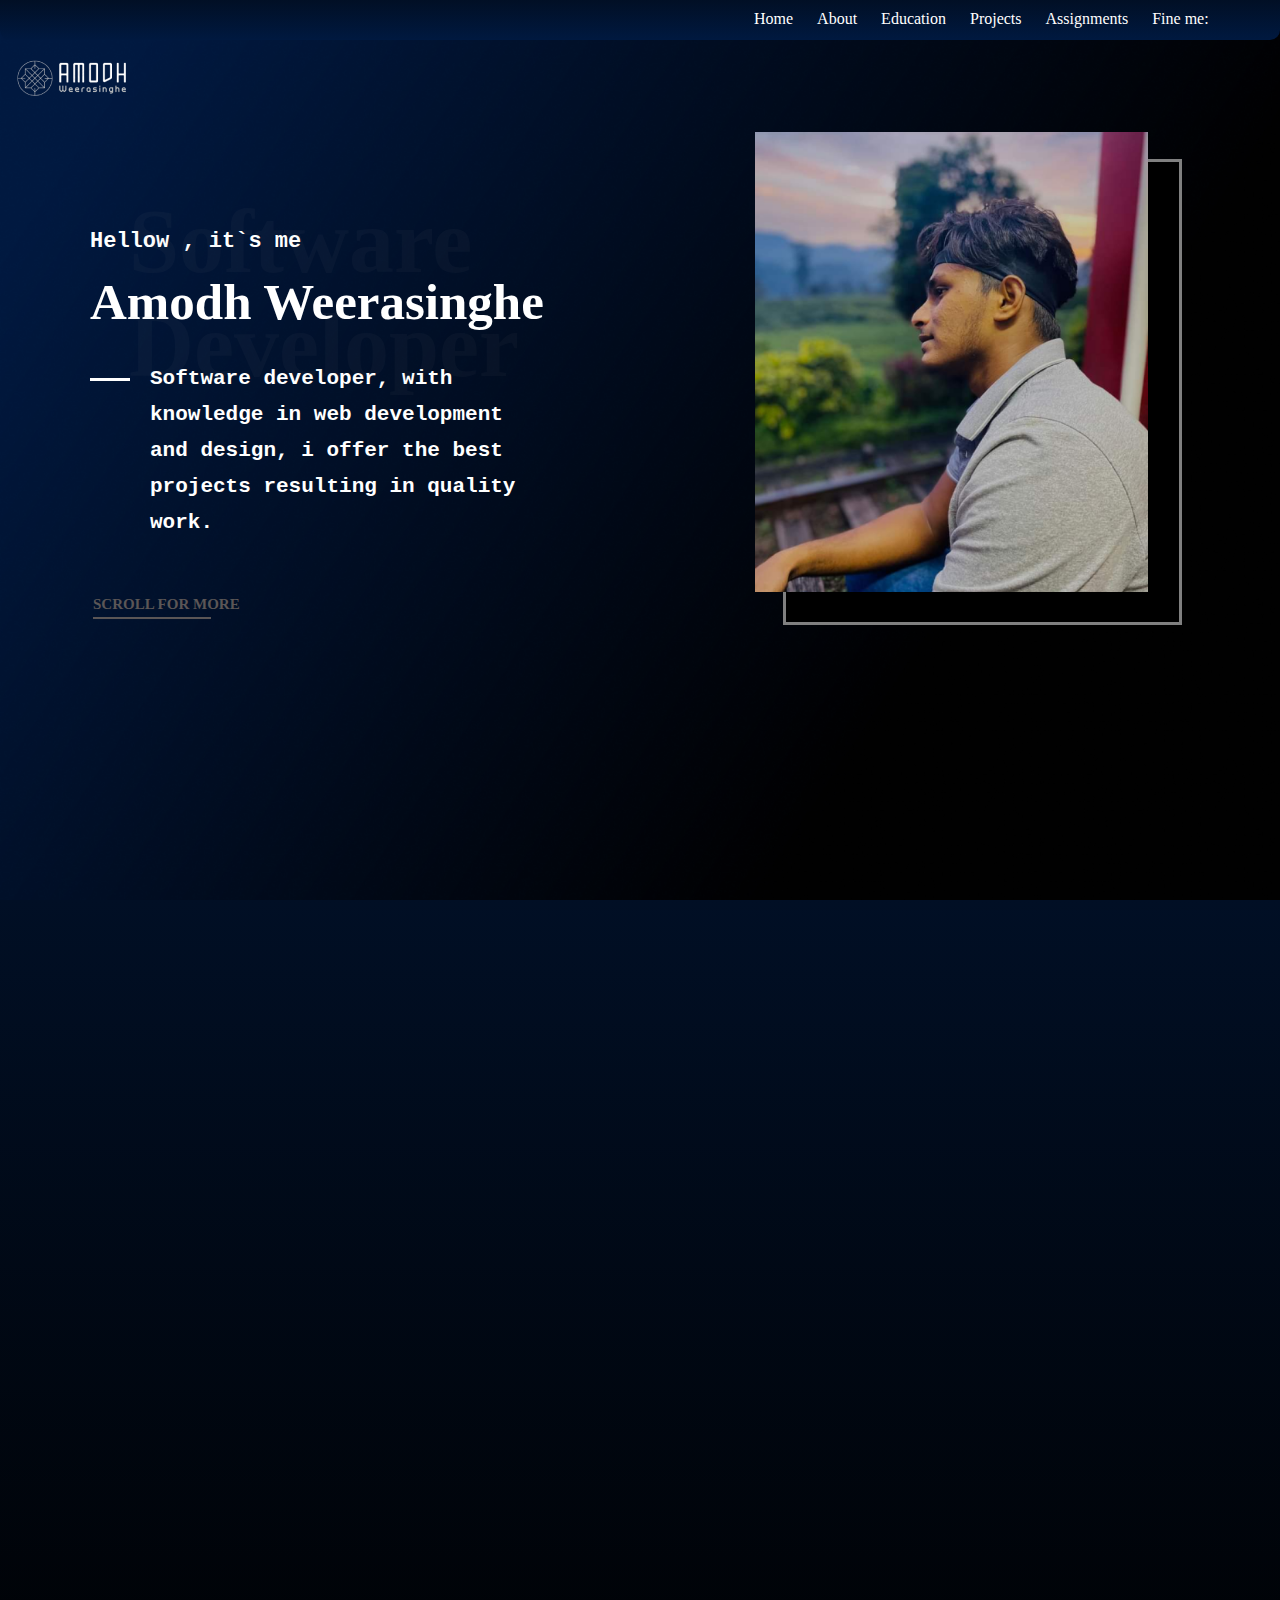
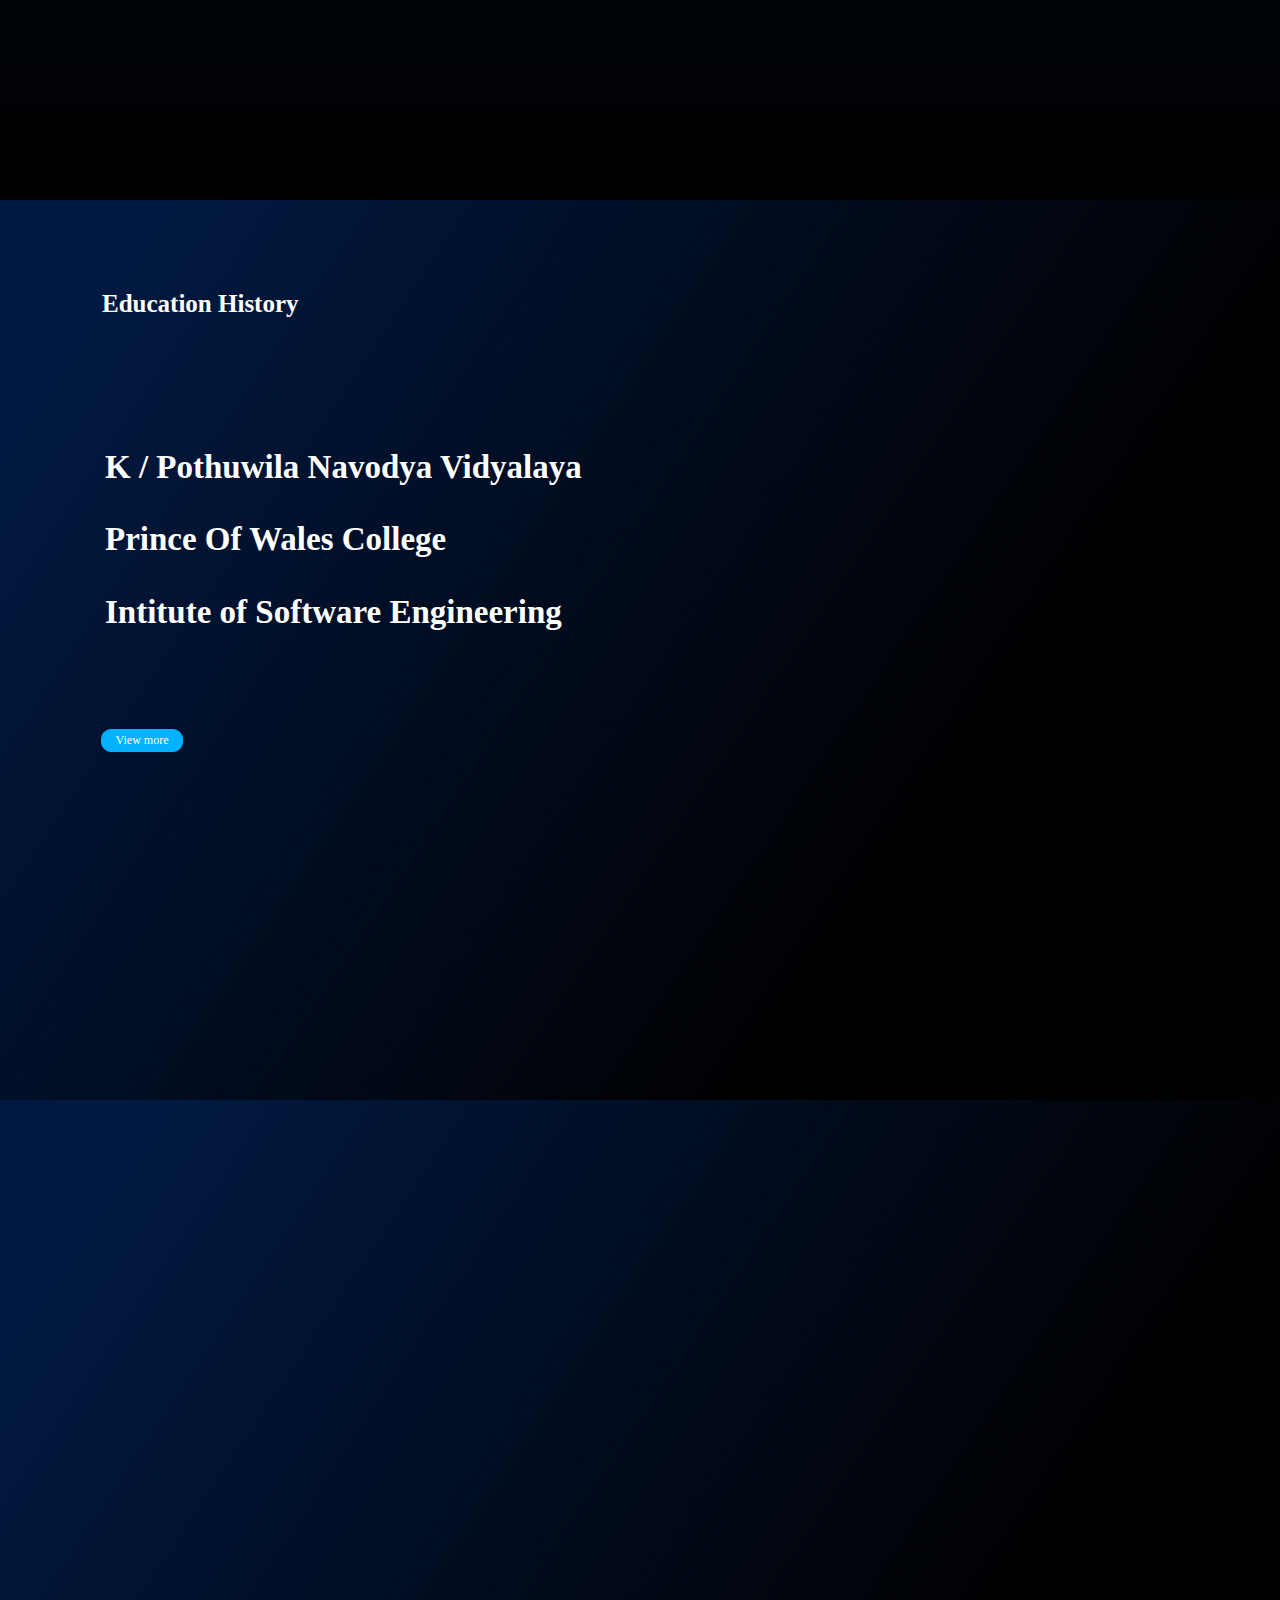
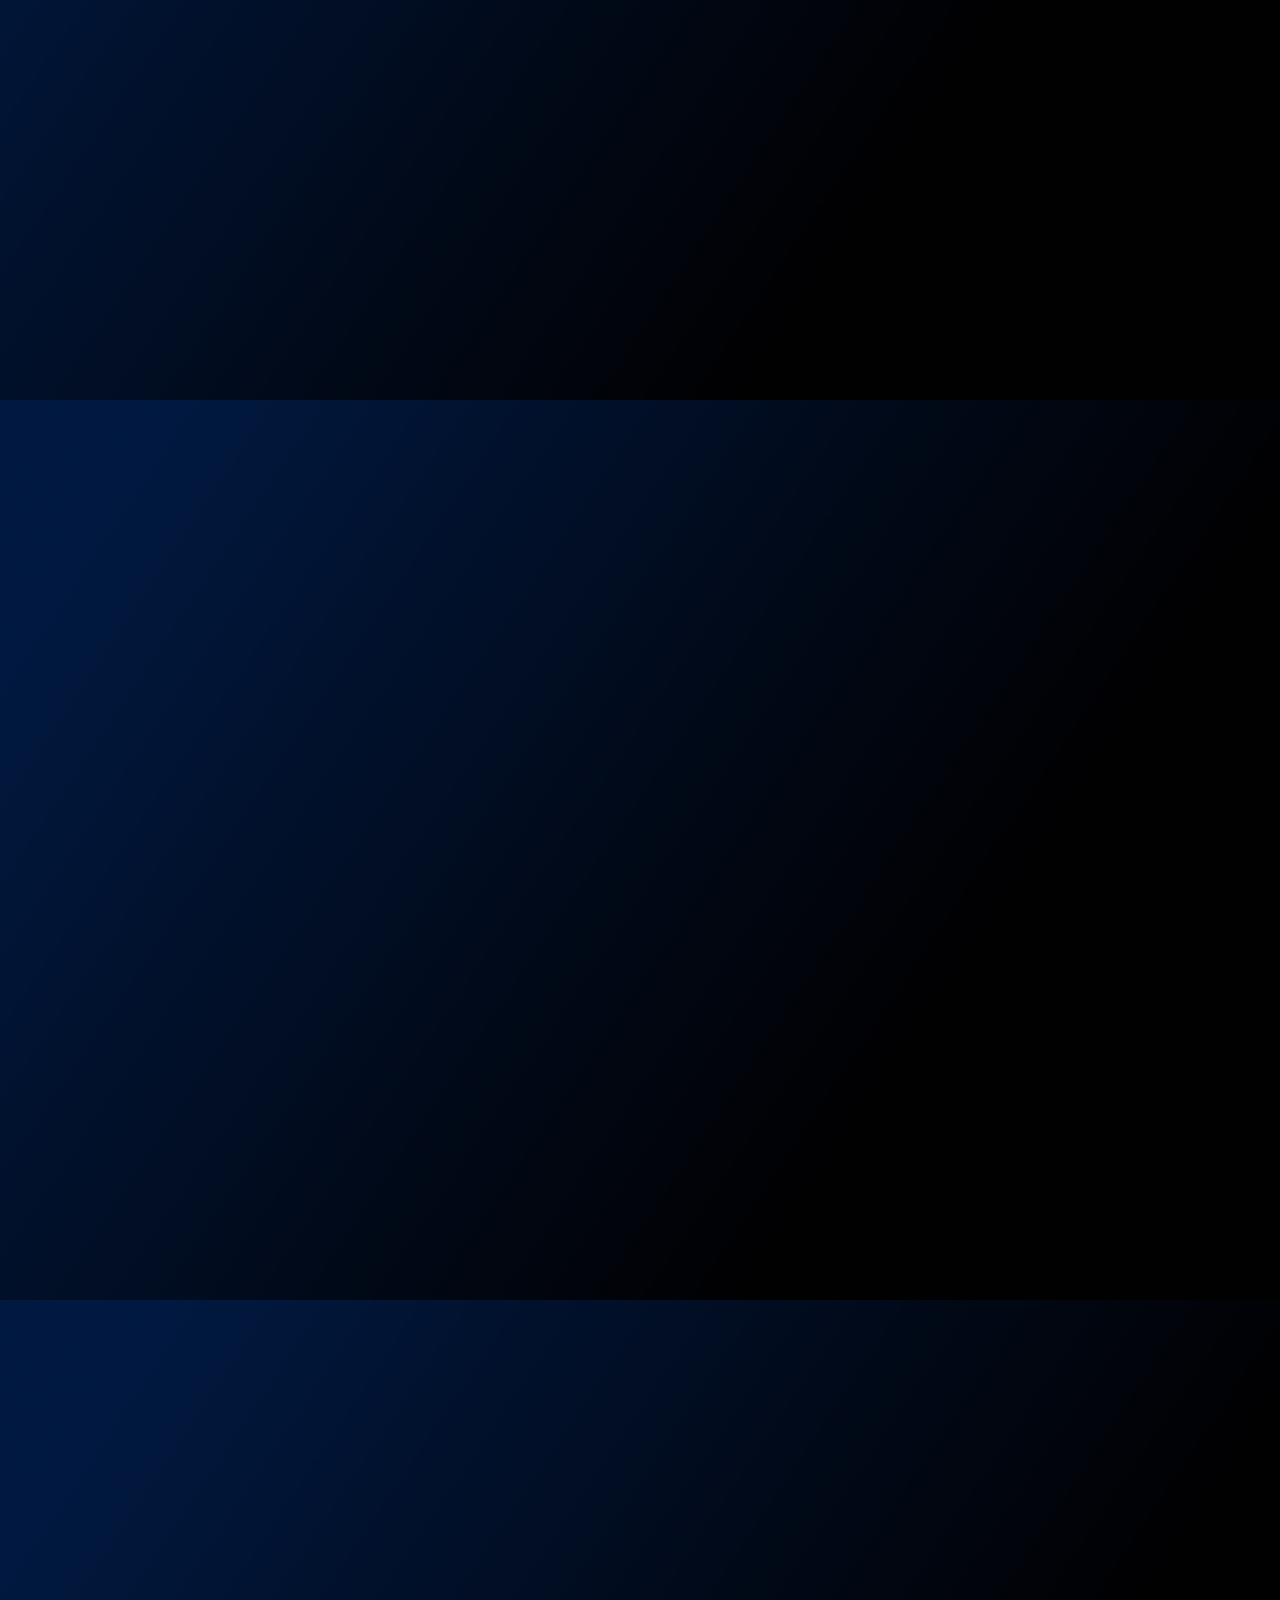
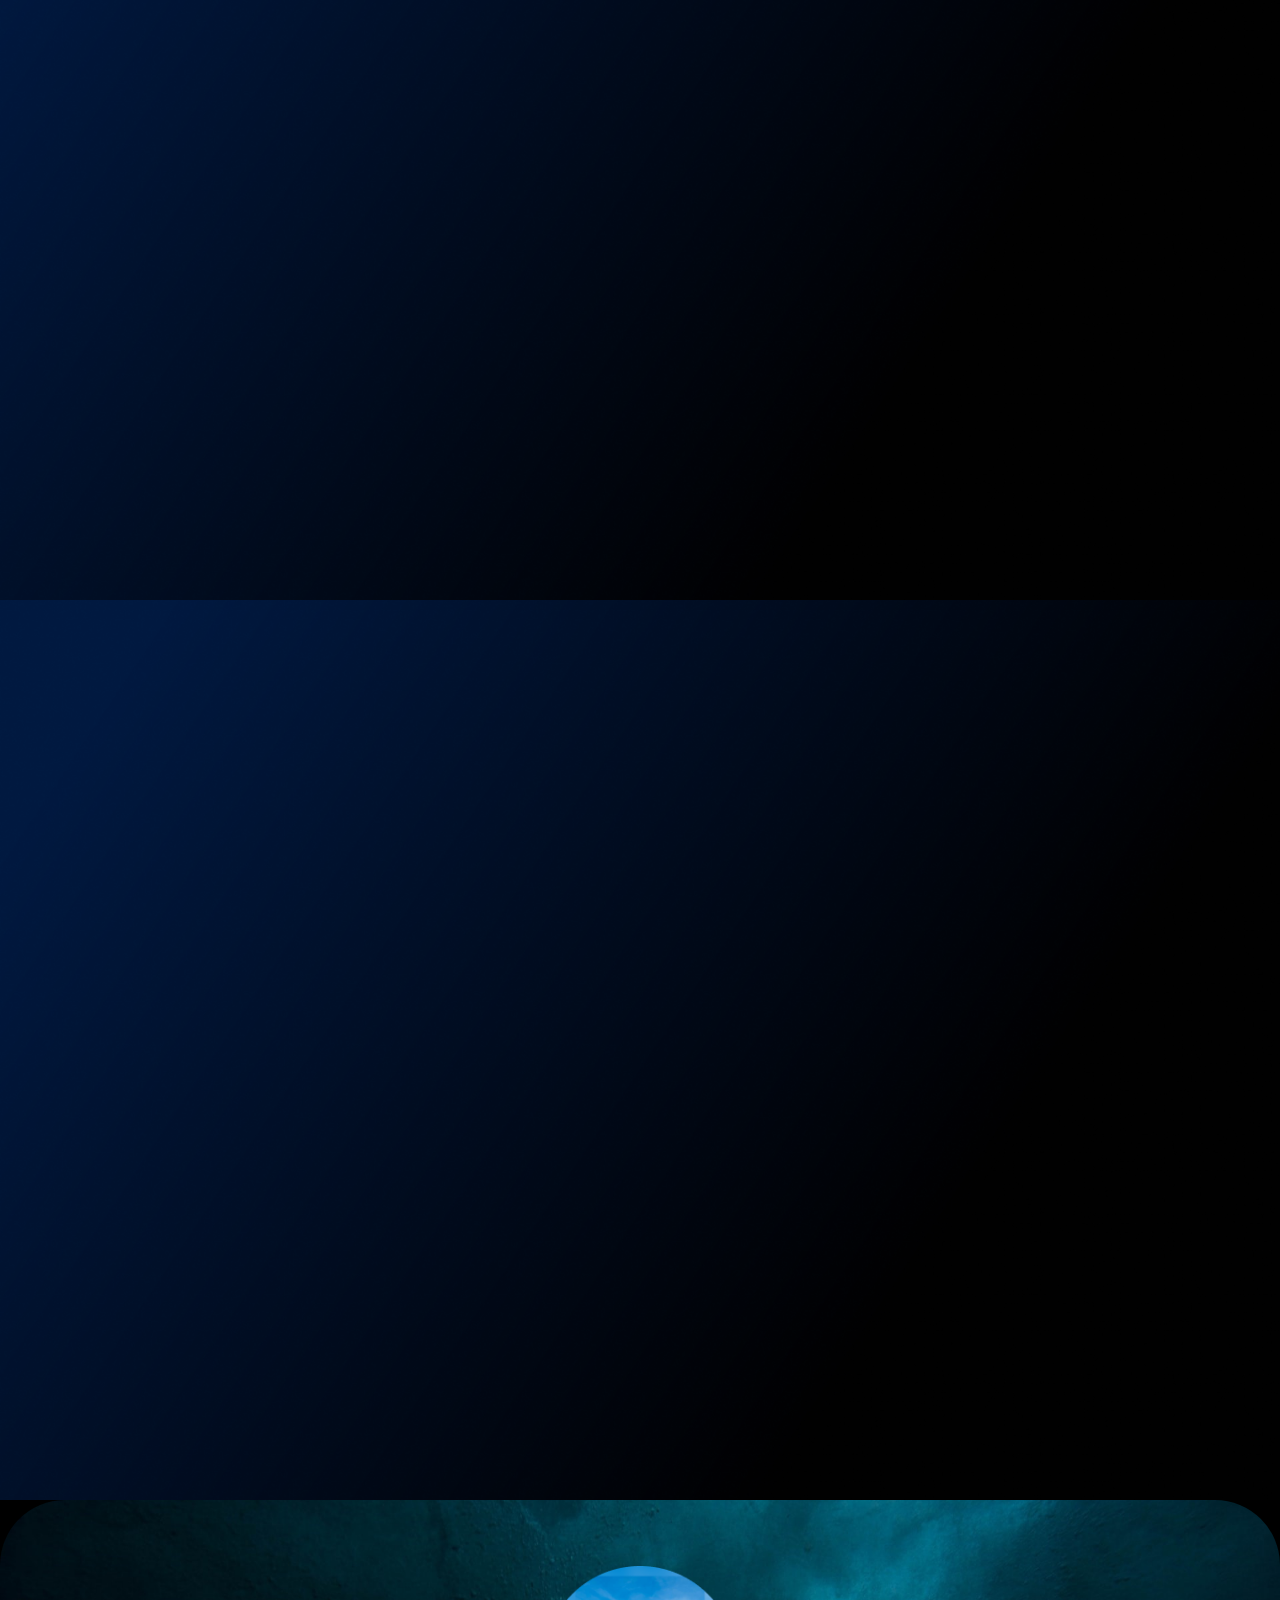
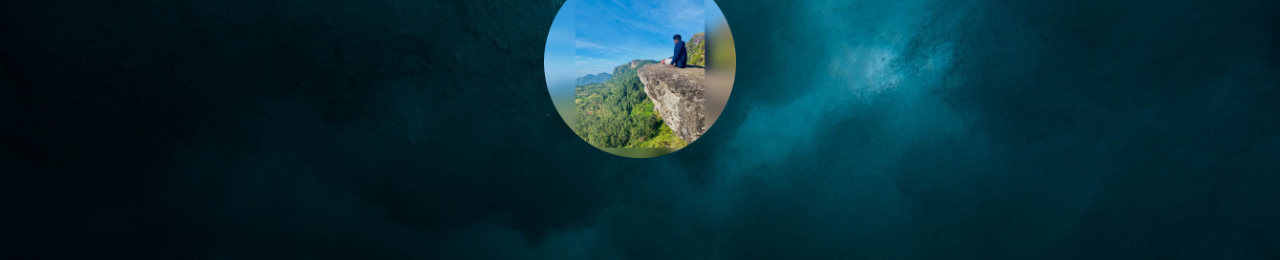
<file: index.html>
<!DOCTYPE html>
<html lang="en">
<head>
    <meta charset="UTF-8">
    <title>Title</title>
    <meta charset="UTF-8">
    <meta name="description" content="Hi! I'm Amodh nanditha weerasinghe.This is my web profile.If you want to know about me, come to my website.">
    <meta name="Amodh , amodh,Amodh nanditha , Amodh Weersinghe , amodh weerasinghe , Amodh weerasinghe  ,nanditha , weerasinghe , amodhweerasinghe ,amodhnanditha" content="Amodh weerasinghe software engineer fullstack developer programming">
    <meta name="author" content="Amodh Weerasinghe">
    <meta name="viewport" content="width=device-width, initial-scale=1.0">


    <link rel="stylesheet" href="css/normalize.css">
    <link rel="stylesheet" href="css/index.css">
    <link rel="stylesheet" href="css/animation.css">
    <style>
        section {
            height: 100vh;
            width: 100vw;
            position: relative;
            background-image: url("assets/images/backgroung.png");
            background-size: cover;
            background-position: center;
            background-repeat: no-repeat;
        }

        footer > div {
            background-image: url(assets/images/footerImage.jpg);
            background-repeat: no-repeat;
            background-position: center;
            background-size: cover;
            width: 100%;
            height: 40vh;
            border-radius: 65px 65px 0px 0px;
            bottom: 0;
            position: absolute;
        }

        #skillsSection > div:nth-child(2) {
            width: 90vw;
            height: fit-content;
            background-image: url(assets/images/resumebackground.jpg);
            background-size: cover;
            background-position: center;
            background-repeat: no-repeat;
            position: absolute;
            right: 0;
            left: 0;
            top: 62vh;
            margin: auto;
            text-align: center;
            border: 2px solid #00B2FF;
            border-radius: 15px;
        }
        #projectSection > div > div > div > img::content{
            background-color: red;
            top: 0;
            opacity: 0;

        }
        #projectSection > div > div > div > img:hover{
            background-color: red;
            top: 0;
            left: 100%;
            transform: scaleX(-1);
            transition-duration: 1.5s;

        }
        .hidden{
            opacity: 0;
            transition: all 1s;
        }
        .show{
            opacity: 1;
            transition: all 1s;
        }
        .hide{
            opacity: 0;
        }
        .rotate1{
            transform: rotate(45deg);
            top: 10px !important;
            transition-duration: 1s;
        }
        .rotate3{
            transform: rotate(-45deg);
            top: 5px !important;
            transition-duration: 1s;
        }

    </style>
</head>

<body>
<header>
    <nav>
        <ul>
            <li><a href="#homeSection">Home</a></li>
            <li><a href="#blogSection">About</a></li>
            <li><a href="#educationSection">Education</a></li>
            <li><a href="#projectSection">Projects</a></li>
            <li><a href="#assignmentSection">Assignments</a></li>
            <li><a href="#footer">Fine me:</a></li>
        </ul>
    </nav>
</header>
<main>
    <section id="homeSection">
        <div class="hidden">
            <img src="assets/icon/badge.png" title="logo" alt="logo">
        </div>
        <div id="homeLeft">
            <h3>Hellow , it`s me</h3>
            <h1>Amodh Weerasinghe</h1>
            <br>
            <h5>Software developer, with knowledge in web development and design, i offer the best projects resulting in
                quality work.</h5>
            <div id="homelftline"></div>
            <h4>SCROLL FOR MORE</h4>
            <div></div>
        </div>

        <div class="hidden">
            <h1>Software</h1>
            <h1>Developer</h1>
        </div>

        <div class="hidden"></div>
        <div class="hidden">
            <img src="assets/images/mainPersonal.png" title="personalImage" alt="Admin Image">
        </div>
        <div id="socailLinks" class="hidden">
            <a href=""><i class="fa-brands fa-linkedin fa-2x" style="color: #ffffff;"></i></a>
            <a href=""><i class="fa-regular fa-envelope fa-2x" style="color: #ffffff;"></i></a>
            <a href=""><i class="fa-brands fa-instagram fa-2x" style="color: #ffffff;"></i></a>
        </div>


        <div id="burgetbtn">
            <div></div>
            <div></div>
            <div></div>
        </div>
    </section>

    <section id="blogSection">
        <div class="hidden">
            <img src="assets/images/blogmain.png" title="MyImage" alt="Image" width="130">
            <h2>Hellow there !</h2>
            <p>I'm Amodh Nanditha,
                a dedicated software student with a passion for crafting code and
                solving complex problems in the digital realm. My journey into the
                world of software development began 1 year ago , and since then,
                I've been on an exhilarating quest for knowledge
                , innovation, and hands-on experience.</p>
        </div>
    </section>

    <section id="educationSection">

        <img class="hidden" id="backimg" src="assets/images/educationBackground.jpg" title="Image" alt="backgroundImage" width="150">

        <div class="hidden">
            <img id="pmvi" src="assets/icon/removedpmv.png" title="Image" alt="backgroundImage" width="80">
            <img id="pwci" src="assets/icon/removedpwc.png" title="Image" alt="backgroundImage" width="80">
            <img id="ijsei" src="assets/icon/removedijse.png" title="Image" alt="backgroundImage" width="80">
        </div>
        <main class="hidden">
            <div></div>
            <nav>
                <div></div>
            </nav>
        </main>
        <h3>Education History</h3>
        <h4 id="pmv">K / Pothuwila Navodya Vidyalaya</h4>
        <h4 id="pwc">Prince Of Wales College</h4>
        <h4 id="ijse">Intitute of Software Engineering</h4>

        <input type="button" value="View more">

    </section>

    <section id="skillsSection">
        <div class="hidden">
            <h3>Skills / Abilities</h3>
            <img src="assets/icon/java.png" title="JavaIcon" alt="java" width="80">
            <img src="assets/icon/mysql.png" title="Mysql" alt="mysql" width="80">
            <img src="assets/icon/javafx.png" title="javafx" alt="Javafx" width="80">
            <img src="assets/icon/css.png" title="css" alt="css" width="80">
            <img src="assets/icon/js.png" title="js" alt="js" width="80">
            <img src="assets/icon/html.png" title="html" alt="html" width="140">
            <img src="assets/icon/github.png" title="github" alt="github" width="80">
        </div>

        <div class="hidden">
            <button>Download Resume</button>
            <button>Download Resume</button>
            <button>Download Resume</button>
        </div>
    </section>

    <section  id="projectSection">
        <div class="hidden">
            <h3>Projects</h3>
            <div>
                <div>
                    <img src="assets/projects/inventory.png" alt=" " width="350px" height="220px">

                </div>

                <div>
                    <img src="assets/projects/saloon.png" alt="" width="350px" height="220px">
                </div>

                <div>
                    <img src="assets/projects/library.png" alt="" width="350px" height="220px">
                </div>

                <div>
                    <img src="assets/projects/student.png" alt="" width="350px" height="220px">
                </div>

            </div>
            <button>
                View More
            </button>
        </div>
    </section>

    <section id="assignmentSection">
        <div class="hidden">
            <h3>Assignments</h3>
            <div>
                <div>
                    <img src="assets/projects/inventory.png" alt=" " width="350px" height="220px">
                </div>

                <div>
                    <img src="assets/projects/saloon.png" alt="" width="350px" height="220px">
                </div>

                <div>
                    <img src="assets/projects/library.png" alt="" width="350px" height="220px">
                </div>

                <div>
                    <img src="assets/projects/student.png" alt="" width="350px" height="220px">
                </div>

            </div>
            <button>
                View More
            </button>
        </div>
    </section>

    <section id="gallerySection">

    </section>

</main>
<footer id="footer">
    <div>
        <img src="assets/images/footerAdmin.png" alt="admin.img">
    </div>
</footer>


<script src="js/Main.js"></script>
</body>
</html>
</file>
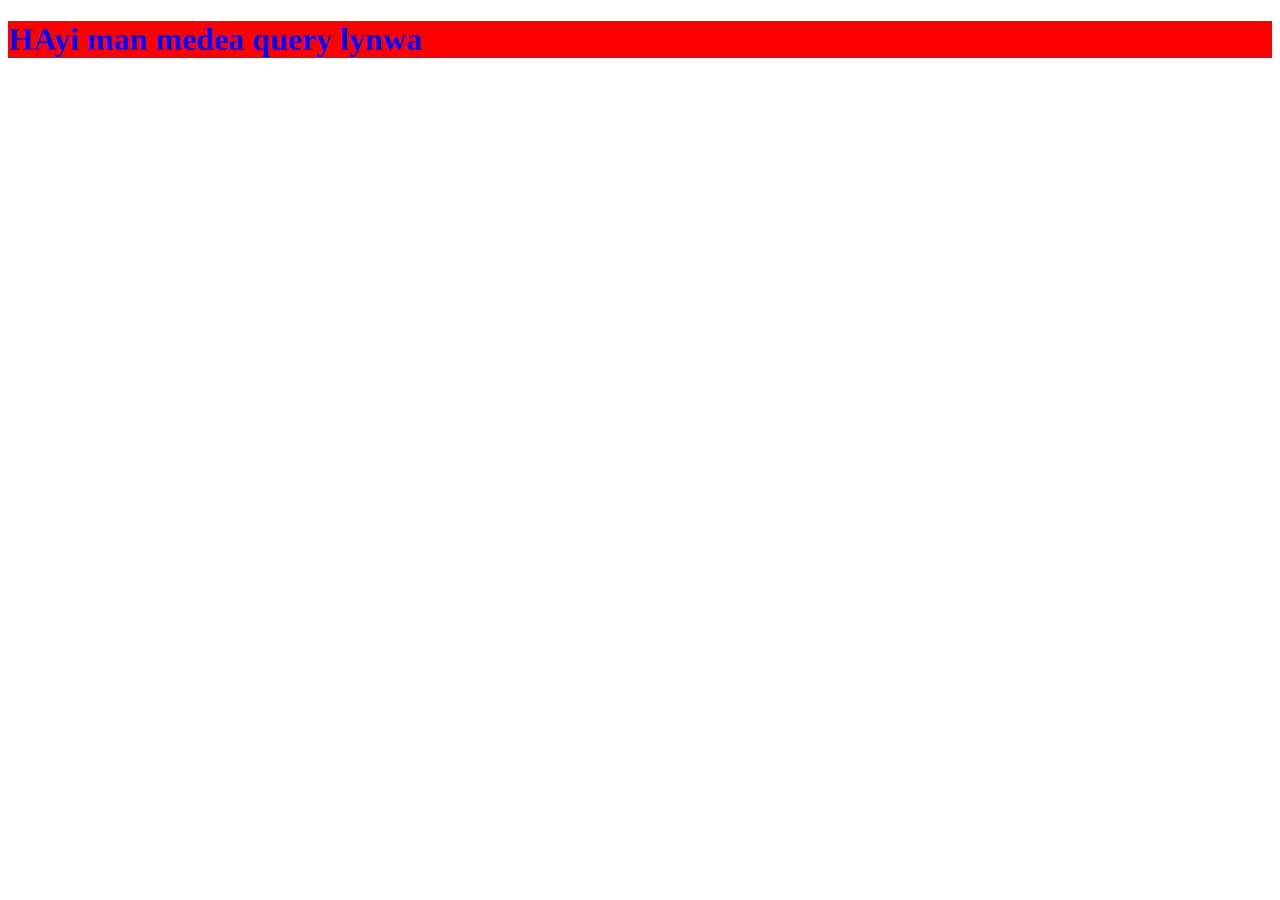
<file: text.html>
<!DOCTYPE html>
<html lang="en">
<head>
    <meta charset="UTF-8">
    <title>Title</title>
</head>
<style>
    @media  only screen and (max-width: 1440px){
        h1{
            background-color: red;
        }
    }

    @media  only screen and (max-width: 800px){
        h1{
            background-color: black;
        }
    }
    @media  only screen and (max-width: 700px){
        h1{
            background-color: white;
        }
    }
    @media only screen and (max-width: 600px){
        h1{
            background-color: deeppink;
        }
    }
    @media only screen and (max-width: 400px){

    }
    h1{
        color: blue;
    }
</style>
<body>
<h1>HAyi man medea query lynwa</h1>
</body>
</html>
</file>
<file: css/index.css>
#educationSection {
    top: 100vh;
}

#skillsSection {
    top: 100vh;
}

#projectSection {
    top: 100vh;
}

#assignmentSection {
    top: 100vh;
}

#gallerySection {
    top: 100vh;
}

footer {
    position: relative;
    top: 100vh;
    width: 100%;
    height: 40vh;
    background-color: black;
}

#skillsSection > div > h3 {
    font-family: cursive;
    font-size: 25px;
    font-weight: bold;
    color: white;
}

#skillsSection > div:first-child {
    position: absolute;
    text-align: center;
    width: 90vw;
    height: fit-content;
    border: 2px solid #00B2FF;
    border-radius: 15px;
    right: 0;
    left: 0;
    margin: auto;
    top: 9vh;
    background-color: black;
}

#skillsSection > div:first-child > img {
    margin: 3vw;
}

#skillsSection > div:nth-child(2) > button {
    margin: 7vw;
}

footer {
    overflow: hidden;
}

@media all and (min-width: 1440px) {
    header {
        position: fixed;
        background-image: linear-gradient(rgba(1, 15, 37, 1), rgba(0, 25, 64, 1));
        width: 100%;
        height: 40px;
        border-radius: 0px 0px 10px 10px;
        box-sizing: border-box;
        z-index: 1000;
    }

    header > nav {
        position: relative;
        width: fit-content;
        left: 60vw;
        top: 10px;
        font-size: 16px;
        font-family: "Candara Light";

    }
    #burgetbtn{
        z-index: 9999;
        position: fixed;
        left: 93vw;
        top: 21px;
        opacity: 0;

    }
    #burgetbtn>div{
        width: 25px;
        height: 2px;
        background-color: white;
    }
    #burgetbtn>div:first-child{
        top: 4px;
        position: relative;
    }
    #burgetbtn>div:nth-child(2){
        top: 7px;
        position: relative;
    }
    #burgetbtn>div:nth-child(3){
        top: 10px;
        position: relative;
    }
    header > nav > ul {
        margin: 0;
    }

    header > nav > ul > li {
        display: inline-block;
    }

    header > nav > ul > li > a {
        color: white;
        margin: 10px;
        padding-top: 7px;
        text-decoration: none;
    }


    header > nav > ul > li > a:hover {
        border-top: 7px solid rgba(3, 39, 95, 1);
    }

    #homeSection > div:first-child {
        position: absolute;
        left: 11px;
        top: 41px;
    }

    #homeSection > div:nth-child(2) {
        position: absolute;
        top: 207px;
        left: 90px;
        color: white;
    }

    #homeSection > div:nth-child(2) > h3 {
        font-family: monospace;
        position: absolute;
        top: 0;
        left: 0;
        font-size: 22px;
        margin-bottom: 0;

        animation-name: homeTitle;
        animation-duration: 1s;
        animation-iteration-count: 1;
    }

    #homeSection > div:nth-child(2) > h1 {
        font-family: Georgia;
        position: absolute;
        font-size: 51px;
        margin-bottom: 0;
        margin-top: 0;
        top: 66px;
        left: 0;

        animation-name: homeName;
        animation-duration: 1s;
        animation-iteration-count: 1;
    }

    #homeSection > div:nth-child(2) > h5 {
        position: relative;
        top: 101px;
        left: 60px;
        font-family: monospace;
        font-size: 21px;
        margin-right: 803px;
        line-height: 36px;

        animation-name: homePara;
        animation-duration: 1s;
        animation-iteration-count: 1;
    }

    #homelftline {
        background-color: rgba(91, 86, 86, 1);
        width: 118px;
        height: 2px;
        position: absolute;
        top: 410px;
        left: 3px;
    }

    #homeSection > div:nth-child(2) > div:last-child {
        background-color: white;
        width: 40px;
        height: 3px;
        position: absolute;
        top: 171px;
        left: 0;

        animation-name: homeLine;
        animation-duration: 1s;
        animation-iteration-count: 1;
    }

    #homeSection > div:nth-child(2) > h4 {
        position: absolute;
        color: rgba(91, 86, 86, 1);
        font-family: Calibri;
        font-size: 15px;
        top: 369px;
        left: 3px;
    }

    #homeSection > div:nth-child(3) {
        position: absolute;
        color: darkgray;
        top: 190px;
        left: 129px;
        font-size: 45px;
        opacity: 4%;
    }

    #homeSection > div:nth-child(3) > h1 {
        margin-bottom: 0;
        margin-top: 0;
    }

    #homeSection > div:nth-child(4) {
        width: 393px;
        height: 460px;
        background-color: black;
        border: 3px solid gray;
        position: absolute;
        top: 159px;
        right: 206px;
    }

    #homeSection > div:nth-child(5) {
        position: absolute;
        top: 132px;
        right: 232px;
    }

    #homeSection > div:nth-child(5) > img {
        width: 393px;
    }

    #socailLinks {
        position: absolute;
        top: 172px;
        left: calc(100% - 17px);
    }

    #socailLinks > a:first-child {
        position: absolute;
        top: 209px;
        right: 116px;
    }

    #socailLinks > a:nth-child(2) {
        position: absolute;
        top: 153px;
        right: 115px;
    }

    #socailLinks > a:last-child {
        position: absolute;
        top: 95px;
        right: 116px;
    }

    #blogSection {
        position: absolute;
        top: 100vh;
        width: 100%;
        height: 100vh;
        background-image: linear-gradient(rgba(1, 15, 37, 1), black);
    }

    #blogSection > div {
        position: absolute;
        width: 85vw;
        height: 90vh;
        background-color: white;
        top: 0;
        bottom: 0;
        right: 0;
        left: 0;
        margin: auto;
        border-radius: 25px;
    }

    #blogSection > div > h2 {
        position: absolute;
        font-family: monospace;
        font-size: 44px;
        right: 392px;
        top: 86px;

        animation-name: blogTitle;
        animation-iteration-count: infinite;
        animation-duration: 3s;
        animation-delay: 2s;
    }

    #blogSection > div > img {
        position: absolute;
        left: 10vw;
        top: 10vh;
        width: 12vw;
    }

    #blogSection > div > p {
        position: absolute;
        font-family: monospace;
        font-size: 25px;
        top: 39vh;
        line-height: 45px;
        font-weight: bold;
        width: 70vw;
        left: 11vw;
    }

    #educationSection > h3 {
        position: absolute;
        font-family: cursive;
        font-size: 25px;
        font-weight: bold;
        top: 65px;
        left: 102px;
        color: white;
    }

    #pmv {
        position: absolute;
        top: 205px;
        left: 105px;
        font-family: serif;
        font-size: 33px;
        color: white;
    }

    #pwc {
        position: absolute;
        top: 277px;
        left: 105px;
        font-family: serif;
        font-size: 33px;
        color: white;
    }

    #ijse {
        position: absolute;
        top: 350px;
        left: 105px;
        font-family: serif;
        font-size: 33px;
        color: white;
    }

    #educationSection > input {
        position: absolute;
        top: 529px;
        left: 101px;
        background-color: rgba(0, 178, 255, 1);
        font-weight: lighter;
        border-radius: 10px;
        border: 1px solid rgba(0, 178, 255, 1);
        color: white;
        font-size: 12px;
        width: 82px;
        height: 23px;
    }

    #backimg {
        border-radius: 26px;
        position: absolute;
        top: 456px;
        right: 457px;
        width: 244px;
    }

    #pmvi {
        top: 57px;
        position: absolute;
        right: 43px;
    }

    #pwci {
        top: 144px;
        right: 162px;
        position: absolute;
    }

    #ijsei {
        position: absolute;
        top: 259px;
        left: 30px;
    }

    #educationSection > div {
        width: 402px;
        aspect-ratio: 1/1;
        border-radius: 100%;
        background-color: rgba(0, 80, 106, 1);
        border: 5px solid rgba(0, 178, 255, 1);
        position: absolute;
        top: 156px;
        right: 189px;
    }

    main > div {
        width: 13px;
        aspect-ratio: 1/1;
        background-color: rgba(0, 178, 255, 1);
        border-radius: 100%;
        position: absolute;
        top: 98px;
        left: 71px;
    }

    main > nav > div {
        width: 79px;
        height: 2px;
        background-color: rgba(0, 178, 255, 1);
        position: absolute;
        top: 489px;
        left: 104px;
    }

    footer > div > img {
        width: 15vw;
        aspect-ratio: 1 / 1;
        position: absolute;
        top: -37px;
        bottom: 0;
        left: 0;
        right: 0;
        margin: auto;
    }

    #projectSection > div {
        position: relative;
        width: 90%;
        height: 90vh;
        background-color: white;
        border-radius: 25px;
        top: 34px;
        right: 0;
        left: 0;
        bottom: 0;
        margin: auto;
    }

    #projectSection > div > div {
        width: 100%;
        height: fit-content;
        display: grid;
        grid-template-columns: repeat(3, 1fr);
        position: absolute;
        top: 96px;
        left: 42px;
        margin-top: 10px;
        overflow: hidden;
    }

    #projectSection > div > h3 {
        position: absolute;
        color: black;
        font-family: cursive;
        top: 11px;
        font-size: 25px;
        left: 48px;
    }

    #projectSection > div > button {
        position: absolute;
        bottom: 12px;
        right: 648px;
        background-color: rgba(0, 178, 255, 1);
        font-weight: lighter;
        border-radius: 10px;
        border: 1px solid rgba(0, 178, 255, 1);
        color: white;
        font-size: 12px;
        width: 82px;
        height: 23px;
    }

    #projectSection > div > div > div > img {
        box-shadow: rgba(100, 100, 111, 0.2) 0px 7px 29px 0px;
    }

    #assignmentSection > div {
        position: relative;
        width: 90%;
        height: 90vh;
        background-color: white;
        border-radius: 25px;
        top: 34px;
        right: 0;
        left: 0;
        bottom: 0;
        margin: auto;
    }

    #assignmentSection > div > div {
        width: 100%;
        height: fit-content;
        display: grid;
        grid-template-columns: repeat(3, 1fr);
        position: absolute;
        top: 96px;
        left: 42px;
        margin-top: 10px;
        overflow: hidden;
    }

    #assignmentSection > div > h3 {
        position: absolute;
        color: black;
        font-family: cursive;
        top: 11px;
        font-size: 25px;
        left: 48px;
    }

    #assignmentSection > div > button {
        position: absolute;
        bottom: 12px;
        right: 648px;
        background-color: rgba(0, 178, 255, 1);
        font-weight: lighter;
        border-radius: 10px;
        border: 1px solid rgba(0, 178, 255, 1);
        color: white;
        font-size: 12px;
        width: 82px;
        height: 23px;
    }

    #assignmentSection > div > div > div > img {
        box-shadow: rgba(100, 100, 111, 0.2) 0px 7px 29px 0px;
    }

    #assignmentSection > div > div > div > img:hover {
        box-shadow: rgba(0, 0, 0, 0.35) 0px 5px 15px;
        transition-duration: 0.5s;
        width: 355px;
        height: 225px;
    }
}

@media all and (max-width: 1440px) and (min-width: 1025px) {
    header {
        position: fixed;
        background-image: linear-gradient(rgba(1, 15, 37, 1), rgba(0, 25, 64, 1));
        width: 100%;
        height: 40px;
        border-radius: 0px 0px 10px 10px;
        box-sizing: border-box;
        z-index: 1000;
    }

    header > nav {
        position: relative;
        width: fit-content;
        left: 55vw;
        top: 10px;
        font-size: 16px;
        font-family: "Candara Light";

    }
    #burgetbtn{
        z-index: 9999;
        position: fixed;
        left: 93vw;
        top: 21px;
        opacity: 0;

    }
    #burgetbtn>div{
        width: 25px;
        height: 2px;
        background-color: white;
    }
    #burgetbtn>div:first-child{
        top: 4px;
        position: relative;
    }
    #burgetbtn>div:nth-child(2){
        top: 7px;
        position: relative;
    }
    #burgetbtn>div:nth-child(3){
        top: 10px;
        position: relative;
    }
    header > nav > ul {
        margin: 0;
    }

    header > nav > ul > li {
        display: inline-block;
    }

    header > nav > ul > li > a {
        color: white;
        margin: 10px;
        padding-top: 7px;
        text-decoration: none;
    }

    header > nav > ul > li > a:hover {
        border-top: 7px solid rgba(3, 39, 95, 1);
    }

    #homeSection > div:first-child {
        position: absolute;
        left: 11px;
        top: 41px;
    }

    #homeSection > div:nth-child(2) {
        position: absolute;
        top: 207px;
        left: 90px;
        color: white;
    }

    #homeSection > div:nth-child(2) > h3 {
        font-family: monospace;
        position: absolute;
        top: 0;
        left: 0;
        font-size: 22px;
        margin-bottom: 0;
    }

    #homeSection > div:nth-child(2) > h1 {
        font-family: Georgia;
        position: absolute;
        font-size: 51px;
        margin-bottom: 0;
        margin-top: 0;
        top: 66px;
        left: 0;
    }

    #homeSection > div:nth-child(2) > h5 {
        position: relative;
        top: 101px;
        left: 60px;
        font-family: monospace;
        font-size: 21px;
        margin-right: 803px;
        line-height: 36px;
    }

    #homelftline {
        background-color: rgba(91, 86, 86, 1);
        width: 118px;
        height: 2px;
        position: absolute;
        top: 410px;
        left: 3px;
    }

    #homeSection > div:nth-child(2) > div:last-child {
        background-color: white;
        width: 40px;
        height: 3px;
        position: absolute;
        top: 171px;
        left: 0;
    }

    #homeSection > div:nth-child(2) > h4 {
        position: absolute;
        color: rgba(91, 86, 86, 1);
        font-family: Calibri;
        font-size: 15px;
        top: 369px;
        left: 3px;
    }

    #homeSection > div:nth-child(3) {
        position: absolute;
        color: darkgray;
        top: 190px;
        left: 129px;
        font-size: 45px;
        opacity: 4%;
    }

    #homeSection > div:nth-child(3) > h1 {
        margin-bottom: 0;
        margin-top: 0;
    }

    #homeSection > div:nth-child(4) {
        width: 393px;
        height: 460px;
        background-color: black;
        border: 3px solid gray;
        position: absolute;
        top: 159px;
        right: 98px;
    }

    #homeSection > div:nth-child(5) {
        position: absolute;
        top: 132px;
        right: 132px;
    }

    #homeSection > div:nth-child(5) > img {
        width: 393px;
    }

    #socailLinks {
        position: absolute;
        top: 172px;
        left: calc(100% - 17px);
    }

    #socailLinks > a:first-child {
        position: absolute;
        top: 209px;
        right: 116px;
    }

    #socailLinks > a:nth-child(2) {
        position: absolute;
        top: 153px;
        right: 115px;
    }

    #socailLinks > a:last-child {
        position: absolute;
        top: 95px;
        right: 116px;
    }

    #blogSection {
        position: absolute;
        top: 100vh;
        width: 100%;
        height: 100vh;
        background-image: linear-gradient(rgba(1, 15, 37, 1), black);
    }

    #blogSection > div {
        position: absolute;
        width: 85vw;
        height: 90vh;
        background-color: white;
        top: 0;
        bottom: 0;
        right: 0;
        left: 0;
        margin: auto;
        border-radius: 25px;
    }

    #blogSection > div > h2 {
        position: absolute;
        font-family: monospace;
        font-size: 44px;
        right: 430px;
        top: 86px;
    }

    #blogSection > div > img {
        position: absolute;
        left: 10vw;
        top: 10vh;
        width: 12vw;
    }

    #blogSection > div > p {
        position: absolute;
        font-family: monospace;
        font-size: 25px;
        top: 39vh;
        line-height: 45px;
        font-weight: bold;
        width: 70vw;
        left: 11vw;
    }

    #educationSection > h3 {
        position: absolute;
        font-family: cursive;
        font-size: 25px;
        font-weight: bold;
        top: 65px;
        left: 102px;
        color: white;
    }

    #pmv {
        position: absolute;
        top: 205px;
        left: 105px;
        font-family: serif;
        font-size: 33px;
        color: white;
    }

    #pwc {
        position: absolute;
        top: 277px;
        left: 105px;
        font-family: serif;
        font-size: 33px;
        color: white;
    }

    #ijse {
        position: absolute;
        top: 350px;
        left: 105px;
        font-family: serif;
        font-size: 33px;
        color: white;
    }

    #educationSection > input {
        position: absolute;
        top: 529px;
        left: 101px;
        background-color: rgba(0, 178, 255, 1);
        font-weight: lighter;
        border-radius: 10px;
        border: 1px solid rgba(0, 178, 255, 1);
        color: white;
        font-size: 12px;
        width: 82px;
        height: 23px;
    }

    #backimg {
        border-radius: 26px;
        position: absolute;
        top: 456px;
        right: 457px;
        width: 244px;
    }

    #pmvi {
        top: 57px;
        position: absolute;
        right: 43px;
    }

    #pwci {
        top: 144px;
        right: 162px;
        position: absolute;
    }

    #ijsei {
        position: absolute;
        top: 259px;
        left: 30px;
    }

    #educationSection > div {
        width: 402px;
        aspect-ratio: 1/1;
        border-radius: 100%;
        background-color: rgba(0, 80, 106, 1);
        border: 5px solid rgba(0, 178, 255, 1);
        position: absolute;
        top: 156px;
        right: 189px;
    }

    main > div {
        width: 13px;
        aspect-ratio: 1/1;
        background-color: rgba(0, 178, 255, 1);
        border-radius: 100%;
        position: absolute;
        top: 98px;
        left: 71px;
    }

    main > nav > div {
        width: 79px;
        height: 2px;
        background-color: rgba(0, 178, 255, 1);
        position: absolute;
        top: 489px;
        left: 104px;
    }

    footer > div > img {
        width: 15vw;
        aspect-ratio: 1 / 1;
        position: absolute;
        top: -37px;
        bottom: 0;
        left: 0;
        right: 0;
        margin: auto;
    }

    #projectSection > div {
        position: relative;
        width: 90%;
        height: 90vh;
        background-color: white;
        border-radius: 25px;
        top: 34px;
        right: 0;
        left: 0;
        bottom: 0;
        margin: auto;
    }

    #projectSection > div > div {
        width: 100%;
        height: fit-content;
        display: grid;
        grid-template-columns: repeat(3, 1fr);
        position: absolute;
        top: 96px;
        left: 42px;
        margin-top: 10px;
        overflow: hidden;
    }

    #projectSection > div > h3 {
        position: absolute;
        color: black;
        font-family: cursive;
        top: 11px;
        font-size: 25px;
        left: 48px;
    }

    #projectSection > div > button {
        position: absolute;
        bottom: 12px;
        right: 648px;
        background-color: rgba(0, 178, 255, 1);
        font-weight: lighter;
        border-radius: 10px;
        border: 1px solid rgba(0, 178, 255, 1);
        color: white;
        font-size: 12px;
        width: 82px;
        height: 23px;
    }

    #projectSection > div > div > div > img {
        box-shadow: rgba(100, 100, 111, 0.2) 0px 7px 29px 0px;
    }

    #projectSection > div > div > div > img:hover {
        box-shadow: rgba(0, 0, 0, 0.35) 0px 5px 15px;
        transition-duration: 0.5s;
        width: 355px;
        height: 225px;
    }

    #assignmentSection > div {
        position: relative;
        width: 90%;
        height: 90vh;
        background-color: white;
        border-radius: 25px;
        top: 34px;
        right: 0;
        left: 0;
        bottom: 0;
        margin: auto;
    }

    #assignmentSection > div > div {
        width: 100%;
        height: fit-content;
        display: grid;
        grid-template-columns: repeat(3, 1fr);
        position: absolute;
        top: 96px;
        left: 42px;
        margin-top: 10px;
        overflow: hidden;
    }

    #assignmentSection > div > h3 {
        position: absolute;
        color: black;
        font-family: cursive;
        top: 11px;
        font-size: 25px;
        left: 48px;
    }

    #assignmentSection > div > button {
        position: absolute;
        bottom: 12px;
        right: 648px;
        background-color: rgba(0, 178, 255, 1);
        font-weight: lighter;
        border-radius: 10px;
        border: 1px solid rgba(0, 178, 255, 1);
        color: white;
        font-size: 12px;
        width: 82px;
        height: 23px;
    }

    #assignmentSection > div > div > div > img {
        box-shadow: rgba(100, 100, 111, 0.2) 0px 7px 29px 0px;
    }

    #assignmentSection > div > div > div > img:hover {
        box-shadow: rgba(0, 0, 0, 0.35) 0px 5px 15px;
        transition-duration: 0.5s;
        width: 355px;
        height: 225px;
    }
}

@media all and (max-width: 1024px) and (min-width: 769px) {
    header {
        position: fixed;
        background-image: linear-gradient(rgba(1, 15, 37, 1), rgba(0, 25, 64, 1));
        width: 100%;
        height: 40px;
        border-radius: 0px 0px 10px 10px;
        box-sizing: border-box;
        z-index: 1000;
    }

    header > nav {
        position: relative;
        width: fit-content;
        left: 45vw;
        top: 10px;
        font-size: 16px;
        font-family: "Candara Light";
    }
    #burgetbtn{
        z-index: 9999;
        position: fixed;
        left: 93vw;
        top: 21px;

    }
    #burgetbtn>div{
        width: 25px;
        height: 2px;
        background-color: white;
        opacity: 0;
    }
    #burgetbtn>div:first-child{
        top: 4px;
        position: relative;
    }
    #burgetbtn>div:nth-child(2){
        top: 7px;
        position: relative;
    }
    #burgetbtn>div:nth-child(3){
        top: 10px;
        position: relative;
    }
    header > nav > ul {
        margin: 0;
    }

    header > nav > ul > li {
        display: inline-block;
    }

    header > nav > ul > li > a {
        color: white;
        margin: 10px;
        padding-top: 7px;
        text-decoration: none;
    }

    #homeSection > div:first-child {
        position: absolute;
        left: 11px;
        top: 41px;
    }

    #homeSection > div:nth-child(2) {
        position: absolute;
        top: 207px;
        left: 90px;
        color: white;
    }

    #homeSection > div:nth-child(2) > h3 {
        font-family: monospace;
        position: absolute;
        top: 0;
        left: 0;
        font-size: 22px;
        margin-bottom: 0;
    }

    #homeSection > div:nth-child(2) > h1 {
        font-family: Georgia;
        position: absolute;
        font-size: 40px;
        margin-bottom: 0;
        margin-top: 0;
        top: 66px;
        left: 0;
        width: 443px;
    }

    #homeSection > div:nth-child(2) > h5 {
        position: relative;
        top: 101px;
        left: 60px;
        font-family: monospace;
        font-size: 21px;
        line-height: 36px;
        width: 418px;
    }

    #homelftline {
        background-color: rgba(91, 86, 86, 1);
        width: 118px;
        height: 2px;
        position: absolute;
        top: 410px;
        left: 3px;
    }

    #homeSection > div:nth-child(2) > div:last-child {
        background-color: white;
        width: 40px;
        height: 3px;
        position: absolute;
        top: 171px;
        left: 0;
    }

    #homeSection > div:nth-child(2) > h4 {
        position: absolute;
        color: rgba(91, 86, 86, 1);
        font-family: Calibri;
        font-size: 15px;
        top: 369px;
        left: 3px;
    }

    #homeSection > div:nth-child(3) {
        position: absolute;
        color: darkgray;
        top: 190px;
        left: 129px;
        font-size: 45px;
        opacity: 4%;
    }

    #homeSection > div:nth-child(3) > h1 {
        margin-bottom: 0;
        margin-top: 0;
    }

    #homeSection > div:nth-child(4) {
        width: 319px;
        height: 378px;
        background-color: black;
        border: 3px solid gray;
        position: absolute;
        top: 159px;
        right: 50px;
    }

    #homeSection > div:nth-child(5) {
        position: absolute;
        top: 132px;
        right: 80px;
    }

    #homeSection > div:nth-child(5) > img {
        width: 322px;
    }

    #socailLinks {
        position: absolute;
        top: 172px;
        left: calc(100% - 17px);
    }

    #socailLinks > a:first-child {
        position: absolute;
        top: 209px;
        right: 116px;
    }

    #socailLinks > a:nth-child(2) {
        position: absolute;
        top: 153px;
        right: 115px;
    }

    #socailLinks > a:last-child {
        position: absolute;
        top: 95px;
        right: 116px;
    }

    #blogSection {
        position: absolute;
        top: 100vh;
        width: 100%;
        height: 100vh;
        background-image: linear-gradient(rgba(1, 15, 37, 1), black);
    }

    #blogSection > div {
        position: absolute;
        width: 85vw;
        height: 90vh;
        background-color: white;
        top: 0;
        bottom: 0;
        right: 0;
        left: 0;
        margin: auto;
        border-radius: 25px;
    }

    #blogSection > div > h2 {
        position: absolute;
        font-family: monospace;
        font-size: 38px;
        right: 202px;
        top: 86px;
    }

    #blogSection > div > img {
        position: absolute;
        left: 10vw;
        top: 10vh;
        width: 12vw;
    }

    #blogSection > div > p {
        position: absolute;
        font-family: monospace;
        font-size: 25px;
        top: 30vh;
        line-height: 45px;
        font-weight: bold;
        width: 65vw;
        left: 11vw;
    }

    #educationSection > h3 {
        position: absolute;
        font-family: cursive;
        font-size: 25px;
        font-weight: bold;
        top: 65px;
        left: 102px;
        color: white;
    }

    #pmv {
        position: absolute;
        top: 205px;
        left: 105px;
        font-family: serif;
        font-size: 33px;
        color: white;
    }

    #pwc {
        position: absolute;
        top: 277px;
        left: 105px;
        font-family: serif;
        font-size: 33px;
        color: white;
    }

    #ijse {
        position: absolute;
        top: 350px;
        left: 105px;
        font-family: serif;
        font-size: 33px;
        color: white;
    }

    #educationSection > input {
        position: absolute;
        top: 529px;
        left: 101px;
        background-color: rgba(0, 178, 255, 1);
        font-weight: lighter;
        border-radius: 10px;
        border: 1px solid rgba(0, 178, 255, 1);
        color: white;
        font-size: 12px;
        width: 82px;
        height: 23px;
    }

    #backimg {
        border-radius: 26px;
        position: absolute;
        top: 458px;
        right: 247px;
        width: 244px;
    }

    #pmvi {
        top: 57px;
        position: absolute;
        right: 43px;
    }

    #pwci {
        top: 144px;
        right: 162px;
        position: absolute;
    }

    #ijsei {
        position: absolute;
        top: 259px;
        left: 30px;
    }

    #educationSection > div {
        width: 402px;
        aspect-ratio: 1/1;
        border-radius: 100%;
        background-color: rgba(0, 80, 106, 1);
        border: 5px solid rgba(0, 178, 255, 1);
        position: absolute;
        top: 156px;
        right: 14px;
    }

    main > div {
        width: 13px;
        aspect-ratio: 1/1;
        background-color: rgba(0, 178, 255, 1);
        border-radius: 100%;
        position: absolute;
        top: 98px;
        left: 71px;
    }

    main > nav > div {
        width: 79px;
        height: 2px;
        background-color: rgba(0, 178, 255, 1);
        position: absolute;
        top: 489px;
        left: 104px;
    }

    footer > div > img {
        width: 15vw;
        aspect-ratio: 1 / 1;
        position: absolute;
        top: -37px;
        bottom: 0;
        left: 0;
        right: 0;
        margin: auto;
    }

    #skillsSection > div:nth-child(2) {
        top: 448px !important;
    }

    #skillsSection > div:first-child {
        top: 19px;
    }

    #projectSection > div {
        position: relative;
        width: 90%;
        height: 90vh;
        background-color: white;
        border-radius: 25px;
        top: 34px;
        right: 0;
        left: 0;
        bottom: 0;
        margin: auto;
    }

    #projectSection > div > div {
        width: 100%;
        height: fit-content;
        display: grid;
        grid-template-columns: repeat(2, 1fr);
        position: absolute;
        top: 96px;
        left: 42px;
        margin-top: 10px;
        overflow: hidden;
    }

    #projectSection > div > h3 {
        position: absolute;
        color: black;
        font-family: cursive;
        top: 11px;
        font-size: 25px;
        left: 48px;
    }

    #projectSection > div > button {
        position: absolute;
        bottom: 17px;
        right: 430px;
        background-color: rgba(0, 178, 255, 1);
        font-weight: lighter;
        border-radius: 10px;
        border: 1px solid rgba(0, 178, 255, 1);
        color: white;
        font-size: 12px;
        width: 82px;
        height: 23px;
    }

    #projectSection > div > div > div > img {
        box-shadow: rgba(100, 100, 111, 0.2) 0px 7px 29px 0px;
    }

    #projectSection > div > div > div > img:hover {
        box-shadow: rgba(0, 0, 0, 0.35) 0px 5px 15px;
        transition-duration: 0.5s;
        width: 355px;
        height: 225px;
    }

    #assignmentSection > div {
        position: relative;
        width: 90%;
        height: 90vh;
        background-color: white;
        border-radius: 25px;
        top: 34px;
        right: 0;
        left: 0;
        bottom: 0;
        margin: auto;
    }

    #assignmentSection > div > div {
        width: 100%;
        height: fit-content;
        display: grid;
        grid-template-columns: repeat(2, 1fr);
        position: absolute;
        top: 96px;
        left: 42px;
        margin-top: 10px;
        overflow: hidden;
    }

    #assignmentSection > div > h3 {
        position: absolute;
        color: black;
        font-family: cursive;
        top: 11px;
        font-size: 25px;
        left: 48px;
    }

    #assignmentSection > div > button {
        position: absolute;
        bottom: 17px;
        right: 430px;
        background-color: rgba(0, 178, 255, 1);
        font-weight: lighter;
        border-radius: 10px;
        border: 1px solid rgba(0, 178, 255, 1);
        color: white;
        font-size: 12px;
        width: 82px;
        height: 23px;
    }

    #assignmentSection > div > div > div > img {
        box-shadow: rgba(100, 100, 111, 0.2) 0px 7px 29px 0px;
    }

    #assignmentSection > div > div > div > img:hover {
        box-shadow: rgba(0, 0, 0, 0.35) 0px 5px 15px;
        transition-duration: 0.5s;
        width: 355px;
        height: 225px;
    }
}

@media all and (max-width: 768px) and (min-width: 426px) {
    header {
        position: fixed;
        background-image: linear-gradient(rgba(1, 15, 37, 1), rgba(0, 25, 64, 1));
        width: 99%;
        height: 40px;
        border-radius: 0px 0px 10px 10px;
        box-sizing: border-box;
        z-index: 1000;
        opacity: 0%;
    }

    header > nav {
        position: relative;
        width: 160px;
        left: 79vw;
        top: 42px;
        font-size: 16px;
        font-family: "Candara Light";
        background-color: grey;

    }
    #burgetbtn{
        z-index: 9999;
        position: fixed;
        left: 93vw;
        top: 21px;
        opacity: 0;

    }
    #burgetbtn>div{
        width: 25px;
        height: 2px;
        background-color: white;
    }
    #burgetbtn>div:first-child{
        top: 4px;
        position: relative;
    }
    #burgetbtn>div:nth-child(2){
        top: 7px;
        position: relative;
    }
    #burgetbtn>div:nth-child(3){
        top: 10px;
        position: relative;
    }

    header > nav > ul {
        margin: 0;
    }

    header > nav > ul > li {
        display: grid;
    }

    header > nav > ul > li > a {
        color: white;
        margin: 10px;
        padding-top: 7px;
        text-decoration: none;
    }

    #homeSection > div:first-child {
        position: absolute;
        left: 10px;
        top: 10px;
        z-index: 25000;
    }

    #homeSection > div:nth-child(2) {
        position: absolute;
        top: 207px;
        left: 90px;
        color: white;
    }

    #homeSection > div:nth-child(2) > h3 {
        font-family: monospace;
        position: absolute;
        top: 207px;
        left: 93px;
        font-size: 18px;
        margin-bottom: 0;
    }

    #homeSection > div:nth-child(2) > h1 {
        font-family: Georgia;
        position: absolute;
        font-size: 32px;
        margin-bottom: 0;
        margin-top: 0;
        top: 277px;
        left: 88px;
    }

    #homeSection > div:nth-child(2) > h5 {
        position: relative;
        top: 284px;
        left: 88px;
        font-family: monospace;
        font-size: 17px;
        line-height: 30px;
        width: 494px;
    }

    #homelftline {
        background-color: rgba(91, 86, 86, 1);
        width: 118px;
        height: 2px;
        position: absolute;
        top: 467px;
        left: 88px;
    }

    #homeSection > div:nth-child(2) > div:last-child {
        background-color: white;
        width: 40px;
        height: 3px;
        position: absolute;
        top: 171px;
        left: 0;
        opacity: 0%;
    }

    #homeSection > div:nth-child(2) > h4 {
        position: absolute;
        color: rgba(91, 86, 86, 1);
        font-family: Calibri;
        font-size: 13px;
        top: 433px;
        left: 88px;
    }

    #homeSection > div:nth-child(3) {
        position: absolute;
        color: darkgray;
        top: 190px;
        left: 129px;
        font-size: 45px;
        opacity: 4%;
    }

    #homeSection > div:nth-child(3) > h1 {
        margin-bottom: 0;
        margin-top: 0;
        top: 170px;
        position: relative;
    }

    #homeSection > div:nth-child(4) {
        width: 279px;
        height: 327px;
        background-color: black;
        border: 3px solid gray;
        position: absolute;
        top: 46px;
        right: 234px;
    }

    #homeSection > div:nth-child(5) {
        position: absolute;
        top: 132px;
        right: 232px;
    }

    #homeSection > div:nth-child(5) > img {
        width: 274px;
        position: relative;
        top: -93px;
        left: -17px;
    }

    #socailLinks {
        position: absolute;
        top: 172px;
        left: calc(100% - 17px);
    }

    #socailLinks > a:first-child {
        position: absolute;
        top: 209px;
        right: 116px;
    }

    #socailLinks > a:nth-child(2) {
        position: absolute;
        top: 153px;
        right: 115px;
    }

    #socailLinks > a:last-child {
        position: absolute;
        top: 95px;
        right: 116px;
    }

    #blogSection {
        position: absolute;
        top: 100vh;
        width: 100%;
        height: 100vh;
        background-image: linear-gradient(rgba(1, 15, 37, 1), black);
    }

    #blogSection > div {
        position: absolute;
        width: 85vw;
        height: 90vh;
        background-color: white;
        top: 0;
        bottom: 0;
        right: 0;
        left: 0;
        margin: auto;
        border-radius: 25px;
    }

    #blogSection > div > h2 {
        position: absolute;
        font-family: monospace;
        font-size: 35px;
        right: 142px;
        top: 66px;
    }

    #blogSection > div > img {
        position: absolute;
        left: 10vw;
        top: 10vh;
        width: 12vw;
    }

    #blogSection > div > p {
        position: absolute;
        font-family: monospace;
        font-size: 21px;
        top: 25vh;
        line-height: 45px;
        font-weight: bold;
        width: 70vw;
        left: 12vw;
    }

    #educationSection > h3 {
        position: absolute;
        font-family: cursive;
        font-size: 25px;
        font-weight: bold;
        top: 22px;
        left: 81px;
        color: white;
    }

    #pmv {
        position: absolute;
        top: 441px;
        left: 140px;
        font-family: serif;
        font-size: 24px;
        color: white;
    }

    #pwc {
        position: absolute;
        top: 478px;
        left: 140px;
        font-family: serif;
        font-size: 24px;
        color: white;
    }

    #ijse {
        position: absolute;
        top: 515px;
        left: 140px;
        font-family: serif;
        font-size: 24px;
        color: white;
    }

    #educationSection > input {
        position: absolute;
        top: 610px;
        left: 138px;
        background-color: rgba(0, 178, 255, 1);
        font-weight: lighter;
        border-radius: 10px;
        border: 1px solid rgba(0, 178, 255, 1);
        color: white;
        font-size: 12px;
        width: 82px;
        height: 23px;
    }

    #backimg {
        border-radius: 26px;
        position: absolute;
        top: 299px;
        right: 128px;
        width: 237px;
    }

    #pmvi {
        width: 55px;
        top: 34px;
        position: absolute;
        right: 43px;
    }

    #pwci {
        width: 55px;
        top: 126px;
        right: 132px;
        position: absolute;
    }

    #ijsei {
        width: 55px;
        position: absolute;
        top: 223px;
        left: 37px;
    }

    #educationSection > div {
        width: 323px;
        aspect-ratio: 1 / 1;
        border-radius: 100%;
        background-color: rgba(0, 80, 106, 1);
        border: 5px solid rgba(0, 178, 255, 1);
        position: absolute;
        top: 91px;
        right: 245px;
    }

    main > div {
        width: 13px;
        aspect-ratio: 1 / 1;
        background-color: rgba(0, 178, 255, 1);
        border-radius: 100%;
        position: absolute;
        top: 56px;
        left: 52px;
    }

    main > nav > div {
        width: 79px;
        height: 2px;
        background-color: rgba(0, 178, 255, 1);
        position: absolute;
        top: 600px;
        left: 139px;
    }

    footer > div > img {
        width: 24vw;
        aspect-ratio: 1 / 1;
        position: absolute;
        top: -51px;
        bottom: 0;
        left: 0;
        right: 0;
        margin: auto;
    }

    #skillsSection > div:nth-child(2) {
        top: 57vh !important;
    }

    #skillsSection > div:first-child {
        top: 20px;
    }

    #projectSection > div {
        position: relative;
        width: 90%;
        height: 90vh;
        background-color: white;
        border-radius: 25px;
        top: 34px;
        right: 0;
        left: 0;
        bottom: 0;
        margin: auto;
    }

    #projectSection > div > div {
        width: 93%;
        height: fit-content;
        display: grid;
        grid-template-columns: repeat(2, 1fr);
        position: absolute;
        top: 96px;
        left: 42px;
        margin-top: 10px;
        overflow: hidden;
    }

    #projectSection > div > h3 {
        position: absolute;
        color: black;
        font-family: cursive;
        top: 11px;
        font-size: 22px;
        left: 48px;
    }

    #projectSection > div > button {
        position: absolute;
        bottom: 29px;
        right: 288px;
        background-color: rgba(0, 178, 255, 1);
        font-weight: lighter;
        border-radius: 10px;
        border: 1px solid rgba(0, 178, 255, 1);
        color: white;
        font-size: 12px;
        width: 82px;
        height: 23px;
    }

    #projectSection > div > div > div > img {
        box-shadow: rgba(100, 100, 111, 0.2) 0px 7px 29px 0px;
        width: 263px;
        height: 163px;
    }

    #projectSection > div > div > div > img:hover {
        box-shadow: rgba(0, 0, 0, 0.35) 0px 5px 15px;
        transition-duration: 0.5s;
        width: 266px;
        height: 166px;
    }

    #assignmentSection > div {
        position: relative;
        width: 90%;
        height: 90vh;
        background-color: white;
        border-radius: 25px;
        top: 34px;
        right: 0;
        left: 0;
        bottom: 0;
        margin: auto;
    }

    #assignmentSection > div > div {
        width: 93%;
        height: fit-content;
        display: grid;
        grid-template-columns: repeat(2, 1fr);
        position: absolute;
        top: 96px;
        left: 42px;
        margin-top: 10px;
        overflow: hidden;
    }

    #assignmentSection > div > h3 {
        position: absolute;
        color: black;
        font-family: cursive;
        top: 11px;
        font-size: 22px;
        left: 48px;
    }

    #assignmentSection > div > button {
        position: absolute;
        bottom: 29px;
        right: 288px;
        background-color: rgba(0, 178, 255, 1);
        font-weight: lighter;
        border-radius: 10px;
        border: 1px solid rgba(0, 178, 255, 1);
        color: white;
        font-size: 12px;
        width: 82px;
        height: 23px;
    }

    #assignmentSection > div > div > div > img {
        box-shadow: rgba(100, 100, 111, 0.2) 0px 7px 29px 0px;
        width: 263px;
        height: 163px;
    }

    #assignmentSection > div > div > div > img:hover {
        box-shadow: rgba(0, 0, 0, 0.35) 0px 5px 15px;
        transition-duration: 0.5s;
        width: 266px;
        height: 166px;
    }

}

@media all and (max-width: 426px) and (min-width: 376px) {
    header {
        position: fixed;
        background-image: linear-gradient(rgba(1, 15, 37, 1), rgba(0, 25, 64, 1));
        width: 100%;
        height: 40px;
        border-radius: 0px 0px 10px 10px;
        box-sizing: border-box;
        z-index: 1000;
        opacity: 0%;
    }

    header > nav {
        position: relative;
        width: fit-content;
        left: 60vw;
        top: 10px;
        font-size: 16px;
        font-family: "Candara Light";

    }
    #burgetbtn{
        z-index: 9999;
        position: fixed;
        left: 93vw;
        top: 21px;
        opacity: 0;

    }
    #burgetbtn>div{
        width: 25px;
        height: 2px;
        background-color: white;
    }
    #burgetbtn>div:first-child{
        top: 4px;
        position: relative;
    }
    #burgetbtn>div:nth-child(2){
        top: 7px;
        position: relative;
    }
    #burgetbtn>div:nth-child(3){
        top: 10px;
        position: relative;
    }

    header > nav > ul {
        margin: 0;
    }

    header > nav > ul > li {
        display: grid;
    }

    header > nav > ul > li > a {
        color: white;
        margin: 10px;
        padding-top: 7px;
        text-decoration: none;
    }

    #homeSection > div:first-child {
        position: absolute;
        left: 7px;
        top: 8px;
        z-index: 25000;
    }

    #homeSection > div:first-child > img {
        width: 85px;
    }

    #homeSection > div:nth-child(2) {
        position: absolute;
        top: 207px;
        left: 90px;
        color: white;
    }

    #homeSection > div:nth-child(2) > h3 {
        font-family: monospace;
        position: absolute;
        top: 222px;
        left: -7px;
        font-size: 18px;
        margin-bottom: 0;
    }

    #homeSection > div:nth-child(2) > h1 {
        font-family: Georgia;
        position: absolute;
        font-size: 26px;
        margin-bottom: 0;
        margin-top: 0;
        top: 281px;
        left: -10px;
    }

    #homeSection > div:nth-child(2) > h5 {
        position: relative;
        top: 235px;
        left: -15px;
        font-family: monospace;
        font-size: 14px;
        line-height: 30px;
        width: 327px;
        opacity: 0%;
    }

    #homelftline {
        background-color: rgba(91, 86, 86, 1);
        width: 118px;
        height: 2px;
        position: absolute;
        top: 389px;
        left: -2px;
    }

    #homeSection > div:nth-child(2) > div:last-child {
        background-color: white;
        width: 40px;
        height: 3px;
        position: absolute;
        top: 171px;
        left: 0;
        opacity: 0%;
    }

    #homeSection > div:nth-child(2) > h4 {
        position: absolute;
        color: rgba(91, 86, 86, 1);
        font-family: Calibri;
        font-size: 13px;
        top: 355px;
        left: 4px;
    }

    #homeSection > div:nth-child(3) {
        position: absolute;
        color: darkgray;
        top: 177px;
        left: 45px;
        font-size: 42px;
        opacity: 4%;
    }

    #homeSection > div:nth-child(3) > h1 {
        margin-bottom: 0;
        margin-top: 0;
        top: 170px;
        position: relative;
    }

    #homeSection > div:nth-child(4) {
        width: 209px;
        height: 245px;
        background-color: black;
        border: 3px solid gray;
        position: absolute;
        top: 150px;
        right: 106px;
    }

    #homeSection > div:nth-child(5) {
        position: absolute;
        top: 227px;
        right: 83px;
    }

    #homeSection > div:nth-child(5) > img {
        width: 213px;
        position: relative;
        top: -87px;
        left: -34px;
    }

    #socailLinks {
        position: absolute;
        top: 172px;
        left: calc(100% - 17px);
    }

    #socailLinks > a:first-child {
        position: absolute;
        top: 209px;
        right: 116px;
    }

    #socailLinks > a:nth-child(2) {
        position: absolute;
        top: 153px;
        right: 115px;
    }

    #socailLinks > a:last-child {
        position: absolute;
        top: 95px;
        right: 116px;
    }

    #blogSection {
        position: absolute;
        top: 100vh;
        width: 100%;
        height: 100vh;
        background-image: linear-gradient(rgba(1, 15, 37, 1), black);
    }

    #blogSection > div {
        position: absolute;
        width: 85vw;
        height: 90vh;
        background-color: white;
        top: 0;
        bottom: 0;
        right: 0;
        left: 0;
        margin: auto;
        border-radius: 25px;
    }

    #blogSection > div > h2 {
        position: absolute;
        font-family: monospace;
        font-size: 21px;
        right: 56px;
        top: 46px;
    }

    #blogSection > div > img {
        position: absolute;
        left: 10vw;
        top: 7vh;
        width: 14vw;
    }

    #blogSection > div > p {
        position: absolute;
        font-family: monospace;
        font-size: 15px;
        top: 21vh;
        line-height: 38px;
        font-weight: bold;
        width: 70vw;
        left: 10vw;
    }

    #educationSection > h3 {
        position: absolute;
        font-family: cursive;
        font-size: 19px;
        font-weight: bold;
        top: 19px;
        left: 49px;
        color: white;
    }

    #pmv {
        position: absolute;
        top: 441px;
        left: 61px;
        font-family: serif;
        font-size: 18px;
        color: white;
    }

    #pwc {
        position: absolute;
        top: 478px;
        left: 61px;
        font-family: serif;
        font-size: 18px;
        color: white;
    }

    #ijse {
        position: absolute;
        top: 515px;
        left: 60px;
        font-family: serif;
        font-size: 18px;
        color: white;
    }

    #educationSection > input {
        position: absolute;
        top: 602px;
        left: 60px;
        background-color: rgba(0, 178, 255, 1);
        font-weight: lighter;
        border-radius: 10px;
        border: 1px solid rgba(0, 178, 255, 1);
        color: white;
        font-size: 12px;
        width: 82px;
        height: 23px;
    }

    #backimg {
        border-radius: 26px;
        position: absolute;
        top: 281px;
        right: 42px;
        width: 208px;
    }

    #pmvi {
        width: 48px;
        top: 34px;
        position: absolute;
        right: 43px;
    }

    #pwci {
        width: 48px;
        top: 104px;
        right: 110px;
        position: absolute;
    }

    #ijsei {
        width: 48px;
        position: absolute;
        top: 184px;
        left: 37px;
    }

    #educationSection > div {
        width: 264px;
        aspect-ratio: 1 / 1;
        border-radius: 100%;
        background-color: rgba(0, 80, 106, 1);
        border: 5px solid rgba(0, 178, 255, 1);
        position: absolute;
        top: 109px;
        right: 118px;
    }

    main > div {
        width: 9px;
        aspect-ratio: 1 / 1;
        background-color: rgba(0, 178, 255, 1);
        border-radius: 100%;
        position: absolute;
        top: 45px;
        left: 23px;
    }

    main > nav > div {
        width: 79px;
        height: 2px;
        background-color: rgba(0, 178, 255, 1);
        position: absolute;
        top: 585px;
        left: 61px;
    }

    footer > div > img {
        width: 24vw;
        aspect-ratio: 1 / 1;
        position: absolute;
        top: -51px;
        bottom: 0;
        left: 0;
        right: 0;
        margin: auto;
    }

    #skillsSection > div:nth-child(2) {
        top: 53vh !important;
    }

    #skillsSection > div:first-child {
        top: 40px;
    }

    #skillsSection > div:first-child > img {
        width: 50px;
    }

    #projectSection > div {
        position: relative;
        width: 90%;
        height: 90vh;
        background-color: white;
        border-radius: 25px;
        top: 34px;
        right: 0;
        left: 0;
        bottom: 0;
        margin: auto;
    }

    #projectSection > div > div {
        width: 75%;
        height: fit-content;
        display: grid;
        grid-template-columns: repeat(1, 1fr);
        position: absolute;
        top: 72px;
        left: 100px;
        margin-top: 16px;
        overflow: hidden;
    }

    #projectSection > div > h3 {
        position: absolute;
        color: black;
        font-family: cursive;
        top: 11px;
        font-size: 22px;
        left: 48px;
    }

    #projectSection > div > button {
        position: absolute;
        bottom: 24px;
        right: 171px;
        background-color: rgba(0, 178, 255, 1);
        font-weight: lighter;
        border-radius: 10px;
        border: 1px solid rgba(0, 178, 255, 1);
        color: white;
        font-size: 12px;
        width: 82px;
        height: 23px;
    }

    #projectSection > div > div > div > img {
        box-shadow: rgba(100, 100, 111, 0.2) 0px 7px 29px 0px;
        width: 161px;
        height: 94px;
    }

    #projectSection > div > div > div > img:hover {
        box-shadow: rgba(0, 0, 0, 0.35) 0px 5px 15px;
        transition-duration: 0.5s;
        width: 266px;
        height: 166px;
    }

    #assignmentSection > div {
        position: relative;
        width: 90%;
        height: 90vh;
        background-color: white;
        border-radius: 25px;
        top: 34px;
        right: 0;
        left: 0;
        bottom: 0;
        margin: auto;
    }

    #assignmentSection > div > div {
        width: 75%;
        height: fit-content;
        display: grid;
        grid-template-columns: repeat(1, 1fr);
        position: absolute;
        top: 72px;
        left: 100px;
        margin-top: 16px;
        overflow: hidden;
    }

    #assignmentSection > div > h3 {
        position: absolute;
        color: black;
        font-family: cursive;
        top: 11px;
        font-size: 22px;
        left: 48px;
    }

    #assignmentSection > div > button {
        position: absolute;
        bottom: 24px;
        right: 171px;
        background-color: rgba(0, 178, 255, 1);
        font-weight: lighter;
        border-radius: 10px;
        border: 1px solid rgba(0, 178, 255, 1);
        color: white;
        font-size: 12px;
        width: 82px;
        height: 23px;
    }

    #assignmentSection > div > div > div > img {
        box-shadow: rgba(100, 100, 111, 0.2) 0px 7px 29px 0px;
        width: 161px;
        height: 94px;
    }

    #assignmentSection > div > div > div > img:hover {
        box-shadow: rgba(0, 0, 0, 0.35) 0px 5px 15px;
        transition-duration: 0.5s;
        width: 266px;
        height: 166px;
    }


}

@media all and (max-width: 376px) and (min-width: 321px) {
    header {
        position: fixed;
        background-image: linear-gradient(rgba(1, 15, 37, 1), rgba(0, 25, 64, 1));
        width: 100%;
        height: 40px;
        border-radius: 0px 0px 10px 10px;
        box-sizing: border-box;
        z-index: 1000;
        opacity: 0%;
    }

    header > nav {
        position: relative;
        width: fit-content;
        left: 60vw;
        top: 10px;
        font-size: 16px;
        font-family: "Candara Light";

    }
    #burgetbtn{
        z-index: 9999;
        position: fixed;
        left: 93vw;
        top: 21px;
        opacity: 0;

    }
    #burgetbtn>div{
        width: 25px;
        height: 2px;
        background-color: white;
    }
    #burgetbtn>div:first-child{
        top: 4px;
        position: relative;
    }
    #burgetbtn>div:nth-child(2){
        top: 7px;
        position: relative;
    }
    #burgetbtn>div:nth-child(3){
        top: 10px;
        position: relative;
    }

    header > nav > ul {
        margin: 0;
    }

    header > nav > ul > li {
        display: grid;
    }

    header > nav > ul > li > a {
        color: white;
        margin: 10px;
        padding-top: 7px;
        text-decoration: none;
    }

    #homeSection > div:first-child {
        position: absolute;
        left: 7px;
        top: 8px;
        z-index: 25000;
    }

    #homeSection > div:first-child > img {
        width: 85px;
    }

    #homeSection > div:nth-child(2) {
        position: absolute;
        top: 207px;
        left: 90px;
        color: white;
        width: 280px;
    }

    #homeSection > div:nth-child(2) > h3 {
        font-family: monospace;
        position: absolute;
        top: 222px;
        left: -7px;
        font-size: 18px;
        margin-bottom: 0;
    }

    #homeSection > div:nth-child(2) > h1 {
        font-family: Georgia;
        position: absolute;
        font-size: 26px;
        margin-bottom: 0;
        margin-top: 0;
        top: 281px;
        left: -10px;
    }

    #homeSection > div:nth-child(2) > h5 {
        position: relative;
        top: 235px;
        left: -15px;
        font-family: monospace;
        font-size: 14px;
        line-height: 30px;
        width: 299px;
        opacity: 0%;
    }

    #homelftline {
        background-color: rgba(91, 86, 86, 1);
        width: 118px;
        height: 2px;
        position: absolute;
        top: 389px;
        left: -2px;
    }

    #homeSection > div:nth-child(2) > div:last-child {
        background-color: white;
        width: 40px;
        height: 3px;
        position: absolute;
        top: 171px;
        left: 0;
        opacity: 0%;
    }

    #homeSection > div:nth-child(2) > h4 {
        position: absolute;
        color: rgba(91, 86, 86, 1);
        font-family: Calibri;
        font-size: 13px;
        top: 355px;
        left: 4px;
    }

    #homeSection > div:nth-child(3) {
        position: absolute;
        color: darkgray;
        top: 177px;
        left: 45px;
        font-size: 33px;
        opacity: 4%;
        width: 20%;
    }

    #homeSection > div:nth-child(3) > h1 {
        margin-bottom: 0;
        margin-top: 0;
        top: 170px;
        position: relative;
    }

    #homeSection > div:nth-child(4) {
        width: 209px;
        height: 245px;
        background-color: black;
        border: 3px solid gray;
        position: absolute;
        top: 150px;
        right: 106px;
    }

    #homeSection > div:nth-child(5) {
        position: absolute;
        top: 227px;
        right: 83px;
    }

    #homeSection > div:nth-child(5) > img {
        width: 213px;
        position: relative;
        top: -87px;
        left: -34px;
    }

    #socailLinks {
        position: absolute;
        top: 172px;
        left: calc(100% - 17px);
    }

    #socailLinks > a:first-child {
        position: absolute;
        top: 209px;
        right: 116px;
    }

    #socailLinks > a:nth-child(2) {
        position: absolute;
        top: 153px;
        right: 115px;
    }

    #socailLinks > a:last-child {
        position: absolute;
        top: 95px;
        right: 116px;
    }

    #blogSection {
        position: absolute;
        top: 100vh;
        width: 100%;
        height: 100vh;
        background-image: linear-gradient(rgba(1, 15, 37, 1), black);
    }

    #blogSection > div {
        position: absolute;
        width: 85vw;
        height: 90vh;
        background-color: white;
        top: 0;
        bottom: 0;
        right: 0;
        left: 0;
        margin: auto;
        border-radius: 25px;
    }

    #blogSection > div > h2 {
        position: absolute;
        font-family: monospace;
        font-size: 21px;
        right: 56px;
        top: 46px;
    }

    #blogSection > div > img {
        position: absolute;
        left: 10vw;
        top: 7vh;
        width: 14vw;
    }

    #blogSection > div > p {
        position: absolute;
        font-family: monospace;
        font-size: 15px;
        top: 21vh;
        line-height: 38px;
        font-weight: bold;
        width: 70vw;
        left: 10vw;
    }

    #educationSection > h3 {
        position: absolute;
        font-family: cursive;
        font-size: 19px;
        font-weight: bold;
        top: 19px;
        left: 49px;
        color: white;
    }

    #pmv {
        position: absolute;
        top: 441px;
        left: 61px;
        font-family: serif;
        font-size: 18px;
        color: white;
    }

    #pwc {
        position: absolute;
        top: 478px;
        left: 61px;
        font-family: serif;
        font-size: 18px;
        color: white;
    }

    #ijse {
        position: absolute;
        top: 515px;
        left: 60px;
        font-family: serif;
        font-size: 18px;
        color: white;
    }

    #educationSection > input {
        position: absolute;
        top: 602px;
        left: 60px;
        background-color: rgba(0, 178, 255, 1);
        font-weight: lighter;
        border-radius: 10px;
        border: 1px solid rgba(0, 178, 255, 1);
        color: white;
        font-size: 12px;
        width: 82px;
        height: 23px;
    }

    #backimg {
        border-radius: 26px;
        position: absolute;
        top: 281px;
        right: 42px;
        width: 208px;
    }

    #pmvi {
        width: 48px;
        top: 34px;
        position: absolute;
        right: 43px;
    }

    #pwci {
        width: 48px;
        top: 104px;
        right: 110px;
        position: absolute;
    }

    #ijsei {
        width: 48px;
        position: absolute;
        top: 184px;
        left: 37px;
    }

    #educationSection > div {
        width: 264px;
        aspect-ratio: 1 / 1;
        border-radius: 100%;
        background-color: rgba(0, 80, 106, 1);
        border: 5px solid rgba(0, 178, 255, 1);
        position: absolute;
        top: 109px;
        right: 118px;
    }

    main > div {
        width: 9px;
        aspect-ratio: 1 / 1;
        background-color: rgba(0, 178, 255, 1);
        border-radius: 100%;
        position: absolute;
        top: 45px;
        left: 23px;
    }

    main > nav > div {
        width: 79px;
        height: 2px;
        background-color: rgba(0, 178, 255, 1);
        position: absolute;
        top: 585px;
        left: 61px;
    }

    footer > div > img {
        width: 24vw;
        aspect-ratio: 1 / 1;
        position: absolute;
        top: -51px;
        bottom: 0;
        left: 0;
        right: 0;
        margin: auto;
    }

    #skillsSection > div:nth-child(2) {
        top: 53vh !important;
    }

    #skillsSection > div:first-child {
        top: 40px;
    }

    #skillsSection > div:first-child > img {
        width: 50px;
    }

    #projectSection > div {
        position: relative;
        width: 90%;
        height: 90vh;
        background-color: white;
        border-radius: 25px;
        top: 34px;
        right: 0;
        left: 0;
        bottom: 0;
        margin: auto;
    }

    #projectSection > div > div {
        width: 60%;
        height: fit-content;
        display: grid;
        grid-template-columns: repeat(1, 1fr);
        position: absolute;
        top: 72px;
        left: 100px;
        margin-top: 16px;
        overflow: hidden;
    }

    #projectSection > div > h3 {
        position: absolute;
        color: black;
        font-family: cursive;
        top: 11px;
        font-size: 22px;
        left: 48px;
    }

    #projectSection > div > button {
        position: absolute;
        bottom: 24px;
        right: 171px;
        background-color: rgba(0, 178, 255, 1);
        font-weight: lighter;
        border-radius: 10px;
        border: 1px solid rgba(0, 178, 255, 1);
        color: white;
        font-size: 12px;
        width: 82px;
        height: 23px;
    }

    #projectSection > div > div > div > img {
        box-shadow: rgba(100, 100, 111, 0.2) 0px 7px 29px 0px;
        width: 161px;
        height: 94px;
    }

    #projectSection > div > div > div > img:hover {
        box-shadow: rgba(0, 0, 0, 0.35) 0px 5px 15px;
        transition-duration: 0.5s;
        width: 266px;
        height: 166px;
    }

    #assignmentSection > div {
        position: relative;
        width: 90%;
        height: 90vh;
        background-color: white;
        border-radius: 25px;
        top: 34px;
        right: 0;
        left: 0;
        bottom: 0;
        margin: auto;
    }

    #assignmentSection > div > div {
        width: 60%;
        height: fit-content;
        display: grid;
        grid-template-columns: repeat(1, 1fr);
        position: absolute;
        top: 72px;
        left: 100px;
        margin-top: 16px;
        overflow: hidden;
    }

    #assignmentSection > div > h3 {
        position: absolute;
        color: black;
        font-family: cursive;
        top: 11px;
        font-size: 22px;
        left: 48px;
    }

    #assignmentSection > div > button {
        position: absolute;
        bottom: 24px;
        right: 171px;
        background-color: rgba(0, 178, 255, 1);
        font-weight: lighter;
        border-radius: 10px;
        border: 1px solid rgba(0, 178, 255, 1);
        color: white;
        font-size: 12px;
        width: 82px;
        height: 23px;
    }

    #assignmentSection > div > div > div > img {
        box-shadow: rgba(100, 100, 111, 0.2) 0px 7px 29px 0px;
        width: 161px;
        height: 94px;
    }

    #assignmentSection > div > div > div > img:hover {
        box-shadow: rgba(0, 0, 0, 0.35) 0px 5px 15px;
        transition-duration: 0.5s;
        width: 266px;
        height: 166px;
    }

}

@media all and (max-width: 320px) {
    header {
        position: fixed;
        background-image: linear-gradient(rgba(1, 15, 37, 1), rgba(0, 25, 64, 1));
        width: 100%;
        height: 40px;
        border-radius: 0px 0px 10px 10px;
        box-sizing: border-box;
        z-index: 1000;
        opacity: 0%;
    }

    header > nav {
        position: relative;
        width: fit-content;
        left: 60vw;
        top: 10px;
        font-size: 16px;
        font-family: "Candara Light";

    }
    #burgetbtn{
        z-index: 9999;
        position: fixed;
        left: 93vw;
        top: 21px;

    }
    #burgetbtn>div{
        width: 25px;
        height: 2px;
        background-color: white;
    }
    #burgetbtn>div:first-child{
        top: 4px;
        position: relative;
    }
    #burgetbtn>div:nth-child(2){
        top: 7px;
        position: relative;
    }
    #burgetbtn>div:nth-child(3){
        top: 10px;
        position: relative;
    }
    header > nav > ul {
        margin: 0;
    }

    header > nav > ul > li {
        display: grid;
    }

    header > nav > ul > li > a {
        color: white;
        margin: 10px;
        padding-top: 7px;
        text-decoration: none;
    }

    #homeSection > div:first-child {
        position: absolute;
        left: 7px;
        top: 8px;
        z-index: 25000;
    }

    #homeSection > div:first-child > img {
        width: 85px;
    }

    #homeSection > div:nth-child(2) {
        position: absolute;
        top: 207px;
        left: 90px;
        color: white;
        width: 228px;
    }

    #homeSection > div:nth-child(2) > h3 {
        font-family: monospace;
        position: absolute;
        top: 222px;
        left: -40px;
        font-size: 16px;
        margin-bottom: 0;
    }

    #homeSection > div:nth-child(2) > h1 {
        font-family: Georgia;
        position: absolute;
        font-size: 23px;
        margin-bottom: 0;
        margin-top: 0;
        top: 273px;
        left: -45px;
    }

    #homeSection > div:nth-child(2) > h5 {
        position: relative;
        top: 235px;
        left: -15px;
        font-family: monospace;
        font-size: 14px;
        line-height: 30px;
        width: 227px;
        opacity: 0%;
    }

    #homelftline {
        background-color: rgba(91, 86, 86, 1);
        width: 118px;
        height: 2px;
        position: absolute;
        top: 392px;
        left: -43px;
    }

    #homeSection > div:nth-child(2) > div:last-child {
        background-color: white;
        width: 40px;
        height: 3px;
        position: absolute;
        top: 171px;
        left: 0;
        opacity: 0%;
    }

    #homeSection > div:nth-child(2) > h4 {
        position: absolute;
        color: rgba(91, 86, 86, 1);
        font-family: Calibri;
        font-size: 13px;
        top: 357px;
        left: -36px;
    }

    #homeSection > div:nth-child(3) {
        position: absolute;
        color: darkgray;
        top: 177px;
        left: 45px;
        font-size: 10px;
        opacity: 4%;
    }

    #homeSection > div:nth-child(3) > h1 {
        margin-bottom: 0;
        margin-top: 0;
        top: 170px;
        position: relative;
    }

    #homeSection > div:nth-child(4) {
        width: 204px;
        height: 239px;
        background-color: black;
        border: 3px solid gray;
        position: absolute;
        top: 135px;
        right: 54px;
    }

    #homeSection > div:nth-child(5) {
        position: absolute;
        top: 212px;
        right: 29px;
    }

    #homeSection > div:nth-child(5) > img {
        width: 210px;
        position: relative;
        top: -87px;
        left: -34px;
    }

    #socailLinks {
        position: absolute;
        top: 172px;
        left: calc(100% - 17px);
    }

    #socailLinks > a:first-child {
        position: absolute;
        top: 209px;
        right: 116px;
    }

    #socailLinks > a:nth-child(2) {
        position: absolute;
        top: 153px;
        right: 115px;
    }

    #socailLinks > a:last-child {
        position: absolute;
        top: 95px;
        right: 116px;
    }

    #blogSection {
        position: absolute;
        top: 100vh;
        width: 100%;
        height: 100vh;
        background-image: linear-gradient(rgba(1, 15, 37, 1), black);
    }

    #blogSection > div {
        position: absolute;
        width: 85vw;
        height: 90vh;
        background-color: white;
        top: 0;
        bottom: 0;
        right: 0;
        left: 0;
        margin: auto;
        border-radius: 25px;
    }

    #blogSection > div > h2 {
        position: absolute;
        font-family: monospace;
        font-size: 19px;
        right: 28px;
        top: 37px;
    }

    #blogSection > div > img {
        position: absolute;
        left: 8vw;
        top: 5vh;
        width: 18vw;
    }

    #blogSection > div > p {
        position: absolute;
        font-family: monospace;
        font-size: 15px;
        top: 19vh;
        line-height: 31px;
        font-weight: bold;
        width: 70vw;
        left: 10vw;
    }

    #educationSection > h3 {
        position: absolute;
        font-family: cursive;
        font-size: 17px;
        font-weight: bold;
        top: 21px;
        left: 47px;
        color: white;
    }

    #pmv {
        position: absolute;
        top: 412px;
        left: 28px;
        font-family: serif;
        font-size: 18px;
        color: white;
    }

    #pwc {
        position: absolute;
        top: 451px;
        left: 28px;
        font-family: serif;
        font-size: 18px;
        color: white;
    }

    #ijse {
        position: absolute;
        top: 490px;
        left: 28px;
        font-family: serif;
        font-size: 18px;
        color: white;
    }

    #educationSection > input {
        position: absolute;
        top: 589px;
        left: 29px;
        background-color: rgba(0, 178, 255, 1);
        font-weight: lighter;
        border-radius: 10px;
        border: 1px solid rgba(0, 178, 255, 1);
        color: white;
        font-size: 12px;
        width: 82px;
        height: 19px;
    }

    #backimg {
        border-radius: 26px;
        position: absolute;
        top: 266px;
        right: 42px;
        width: 176px;
    }

    #pmvi {
        width: 45px;
        top: 32px;
        position: absolute;
        right: 32px;
    }

    #pwci {
        width: 45px;
        top: 92px;
        right: 95px;
        position: absolute;
    }

    #ijsei {
        width: 48px;
        position: absolute;
        top: 160px;
        left: 27px;
    }

    #educationSection > div {
        width: 236px;
        aspect-ratio: 1 / 1;
        border-radius: 100%;
        background-color: rgba(0, 80, 106, 1);
        border: 5px solid rgba(0, 178, 255, 1);
        position: absolute;
        top: 109px;
        right: 58px;
    }

    main > div {
        width: 9px;
        aspect-ratio: 1 / 1;
        background-color: rgba(0, 178, 255, 1);
        border-radius: 100%;
        position: absolute;
        top: 45px;
        left: 23px;
    }

    main > nav > div {
        width: 79px;
        height: 2px;
        background-color: rgba(0, 178, 255, 1);
        position: absolute;
        top: 577px;
        left: 30px;
    }

    footer > div > img {
        width: 24vw;
        aspect-ratio: 1 / 1;
        position: absolute;
        top: -51px;
        bottom: 0;
        left: 0;
        right: 0;
        margin: auto;
    }

    #skillsSection > div:nth-child(2) {
        top: 53vh !important;
    }

    #skillsSection > div:first-child {
        top: 28px;
    }
    #skillsSection > div:nth-child(2){
        top: 378px !important;
    }

    #skillsSection > div:first-child > img {
        width: 50px;
    }

    #projectSection > div {
        position: relative;
        width: 90%;
        height: 90vh;
        background-color: white;
        border-radius: 25px;
        top: 34px;
        right: 0;
        left: 0;
        bottom: 0;
        margin: auto;
    }

    #projectSection > div > div {
        width: 65%;
        height: fit-content;
        display: grid;
        grid-template-columns: repeat(1, 1fr);
        position: absolute;
        top: 72px;
        left: 64px;
        margin-top: 16px;
        overflow: hidden;
    }

    #projectSection > div > h3 {
        position: absolute;
        color: black;
        font-family: cursive;
        top: 11px;
        font-size: 22px;
        left: 48px;
    }

    #projectSection > div > button {
        position: absolute;
        bottom: 24px;
        right: 108px;
        background-color: rgba(0, 178, 255, 1);
        font-weight: lighter;
        border-radius: 10px;
        border: 1px solid rgba(0, 178, 255, 1);
        color: white;
        font-size: 12px;
        width: 82px;
        height: 23px;
    }

    #projectSection > div > div > div > img {
        box-shadow: rgba(100, 100, 111, 0.2) 0px 7px 29px 0px;
        width: 161px;
        height: 94px;
    }

    #projectSection > div > div > div > img:hover {
        box-shadow: rgba(0, 0, 0, 0.35) 0px 5px 15px;
        transition-duration: 0.5s;
        width: 266px;
        height: 166px;
    }

    #assignmentSection > div {
        position: relative;
        width: 90%;
        height: 90vh;
        background-color: white;
        border-radius: 25px;
        top: 34px;
        right: 0;
        left: 0;
        bottom: 0;
        margin: auto;
    }

    #assignmentSection > div > div {
        width: 65%;
        height: fit-content;
        display: grid;
        grid-template-columns: repeat(1, 1fr);
        position: absolute;
        top: 72px;
        left: 64px;
        margin-top: 16px;
        overflow: hidden;
    }

    #assignmentSection > div > h3 {
        position: absolute;
        color: black;
        font-family: cursive;
        top: 11px;
        font-size: 22px;
        left: 48px;
    }

    #assignmentSection > div > button {
        position: absolute;
        bottom: 24px;
        right: 108px;
        background-color: rgba(0, 178, 255, 1);
        font-weight: lighter;
        border-radius: 10px;
        border: 1px solid rgba(0, 178, 255, 1);
        color: white;
        font-size: 12px;
        width: 82px;
        height: 23px;
    }

    #assignmentSection > div > div > div > img {
        box-shadow: rgba(100, 100, 111, 0.2) 0px 7px 29px 0px;
        width: 161px;
        height: 94px;
    }

    #assignmentSection > div > div > div > img:hover {
        box-shadow: rgba(0, 0, 0, 0.35) 0px 5px 15px;
        transition-duration: 0.5s;
        width: 266px;
        height: 166px;
    }
    footer > div{
        height: 154px !important;
    }

}
</file>
<file: css/animation.css>
@keyframes homeTitle {
    from {
        top: -50px;
        opacity: 0%;
    }
    to {
        top: 0px;
        opacity: 100%;
    }
}
@keyframes homeName {
    from {
        top: -50px;
        opacity: 0%;
    }
    to {
        top: 66px;
        opacity: 100%;
    }
}
@keyframes homePara {
    from {
        top: 0px;
        opacity: 0%;
    }
    to {
        top: 101px;
        opacity: 100%;
    }
}
@keyframes homeLine {
    from {
        top: 0px;
        opacity: 0%;
    }
    to {
        top: 171px;
        opacity: 100%;
    }
}
@keyframes blogTitle {
    from{
        top: -21px;
        opacity: 0;
    }
    to{
        top: 86px;
        opacity: 1;
    }
}
</file>
